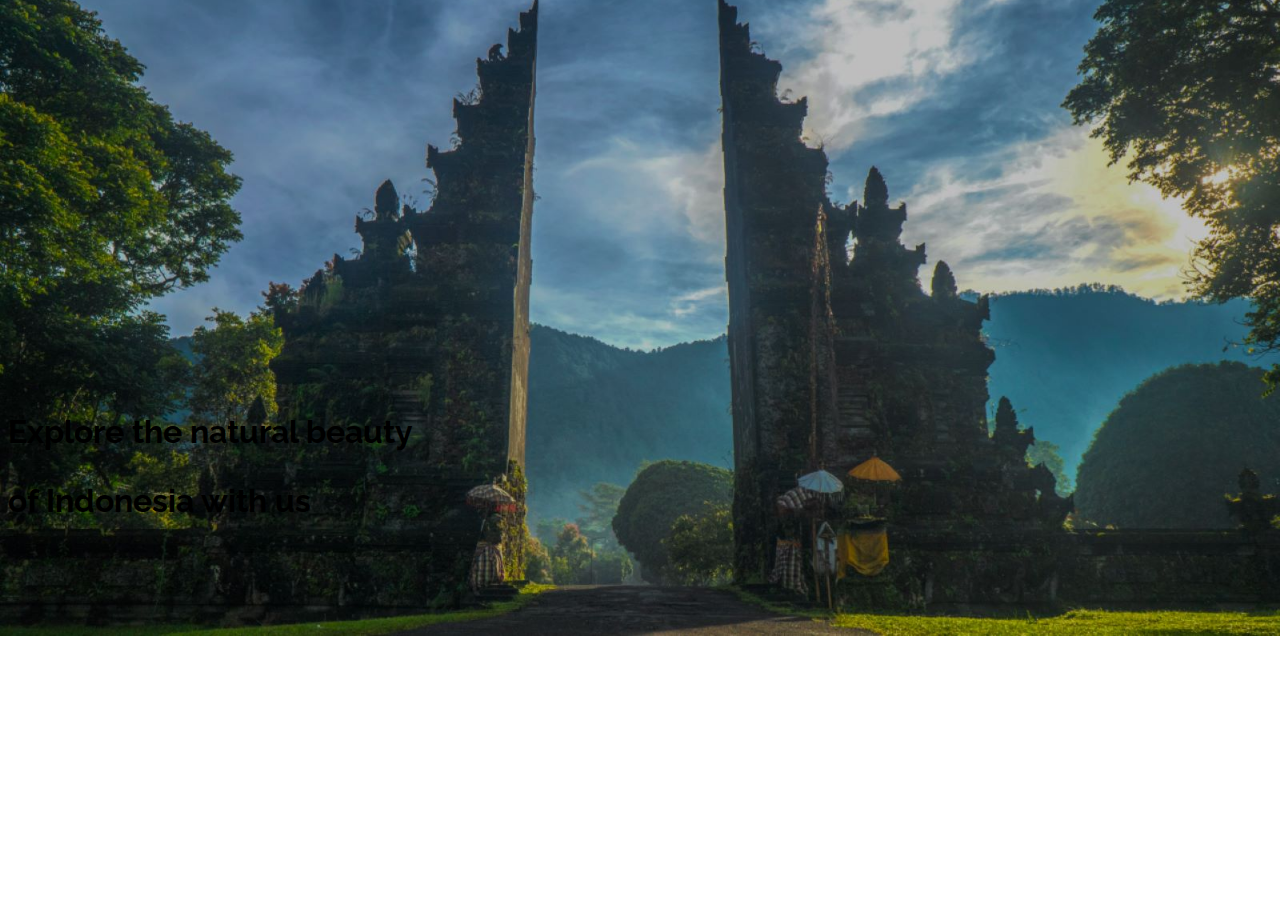
<file: index.html>
<!DOCTYPE html>
<html lang="en">

<head>
	<meta charset="UTF-8">
	<meta name="viewport" content="width=device-width, initial-scale=1.0">
	<meta name="description" content="The Best Tour And Travel In Indonesia">
	<meta name="keywords" content="gamapala, tour, travel, indonesia">
	<meta property="og:image" content="https://gamapalatour.com/assets/favicon.png">
	<title>Gamapala Tour</title>
	<link rel="shortcut icon" type="image/x-icon" href="assets/favicon.ico">
	<link href="https://cdn.jsdelivr.net/npm/bootstrap@5.3.2/dist/css/bootstrap.min.css" rel="stylesheet" integrity="sha384-T3c6CoIi6uLrA9TneNEoa7RxnatzjcDSCmG1MXxSR1GAsXEV/Dwwykc2MPK8M2HN" crossorigin="anonymous">
	<link rel="stylesheet" href="assets/font.css">
	<link rel="stylesheet" href="assets/style.css">
</head>

<body class="opening min-vh-100">
	<h1 class="m-0 ff-raleway fw-bold text-center text-white pt-40-vh">
		<p class="m-0">Explore the natural beauty</p>
		<p class="m-0">of Indonesia with us</p>
	</h1>
	<script>
		setTimeout(function() {
			location.href = 'en';
		}, 2000)
	</script>
</body>

</html>
</file>
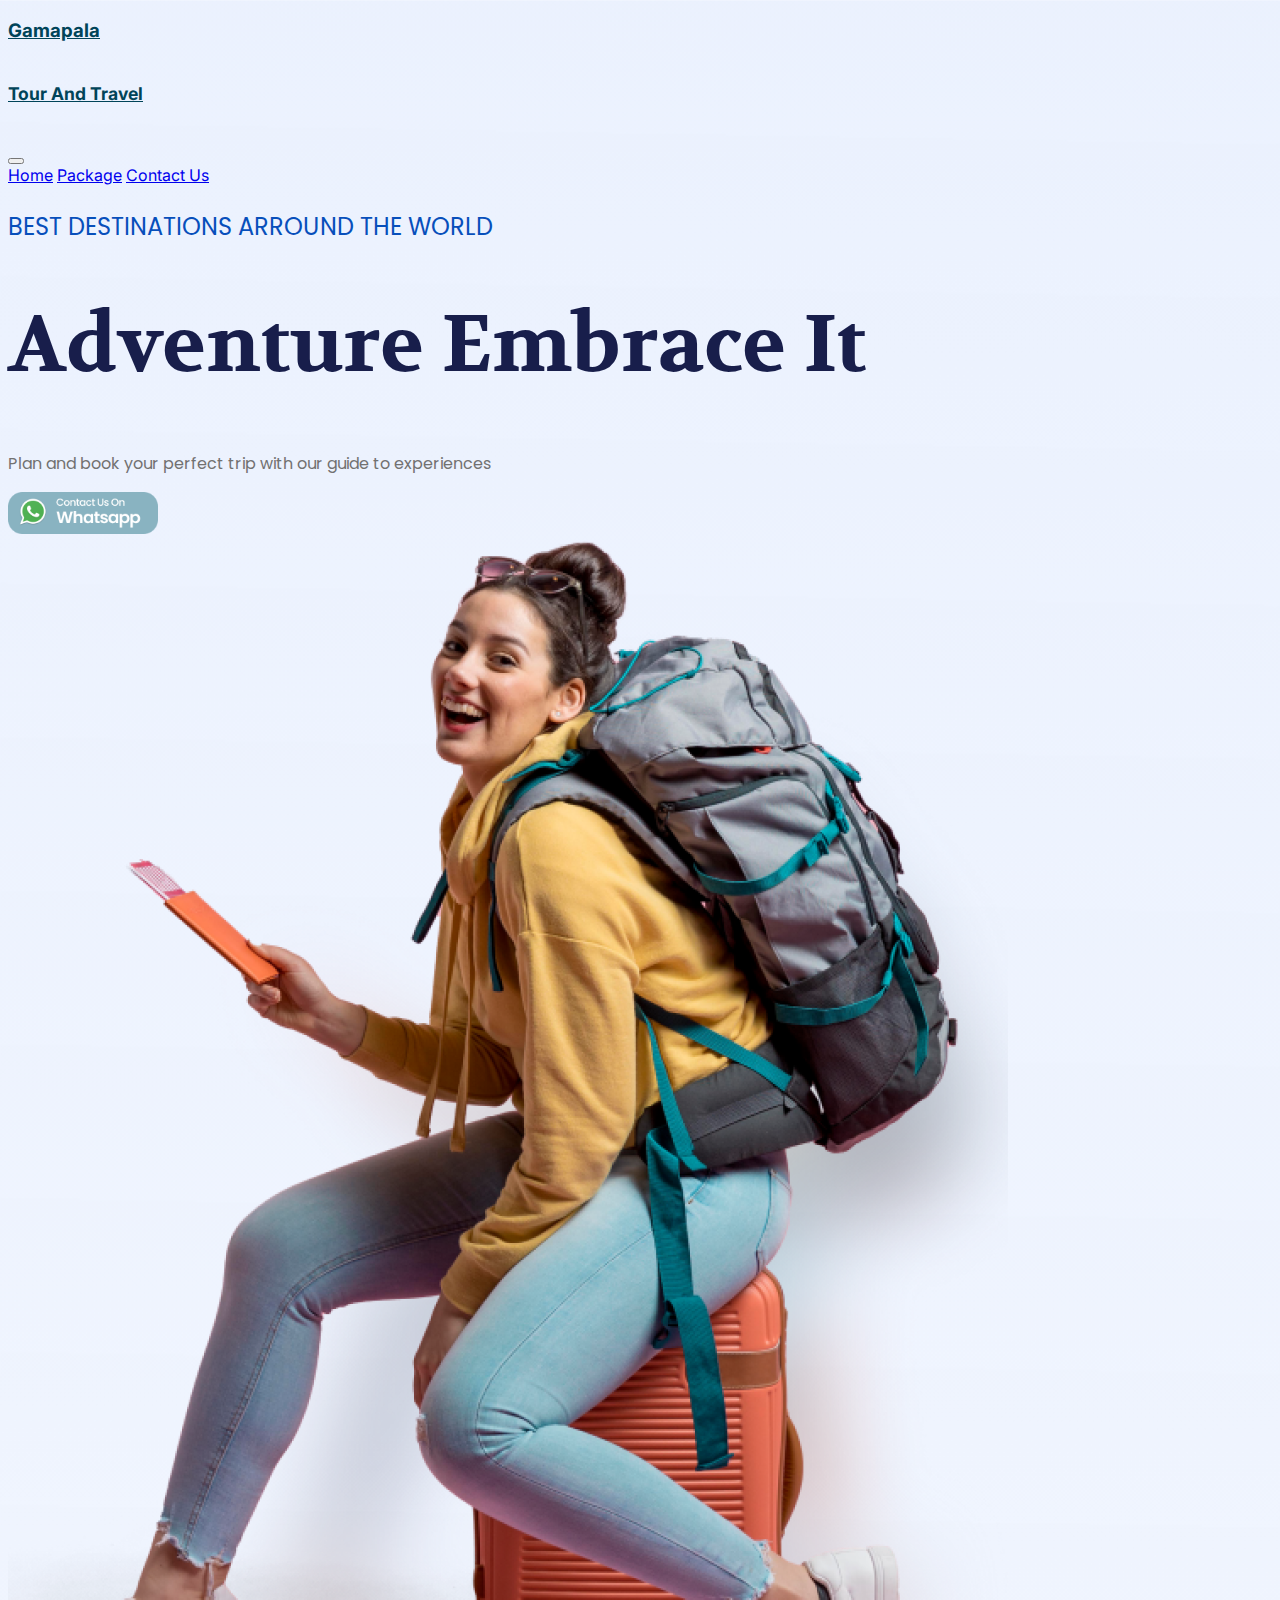
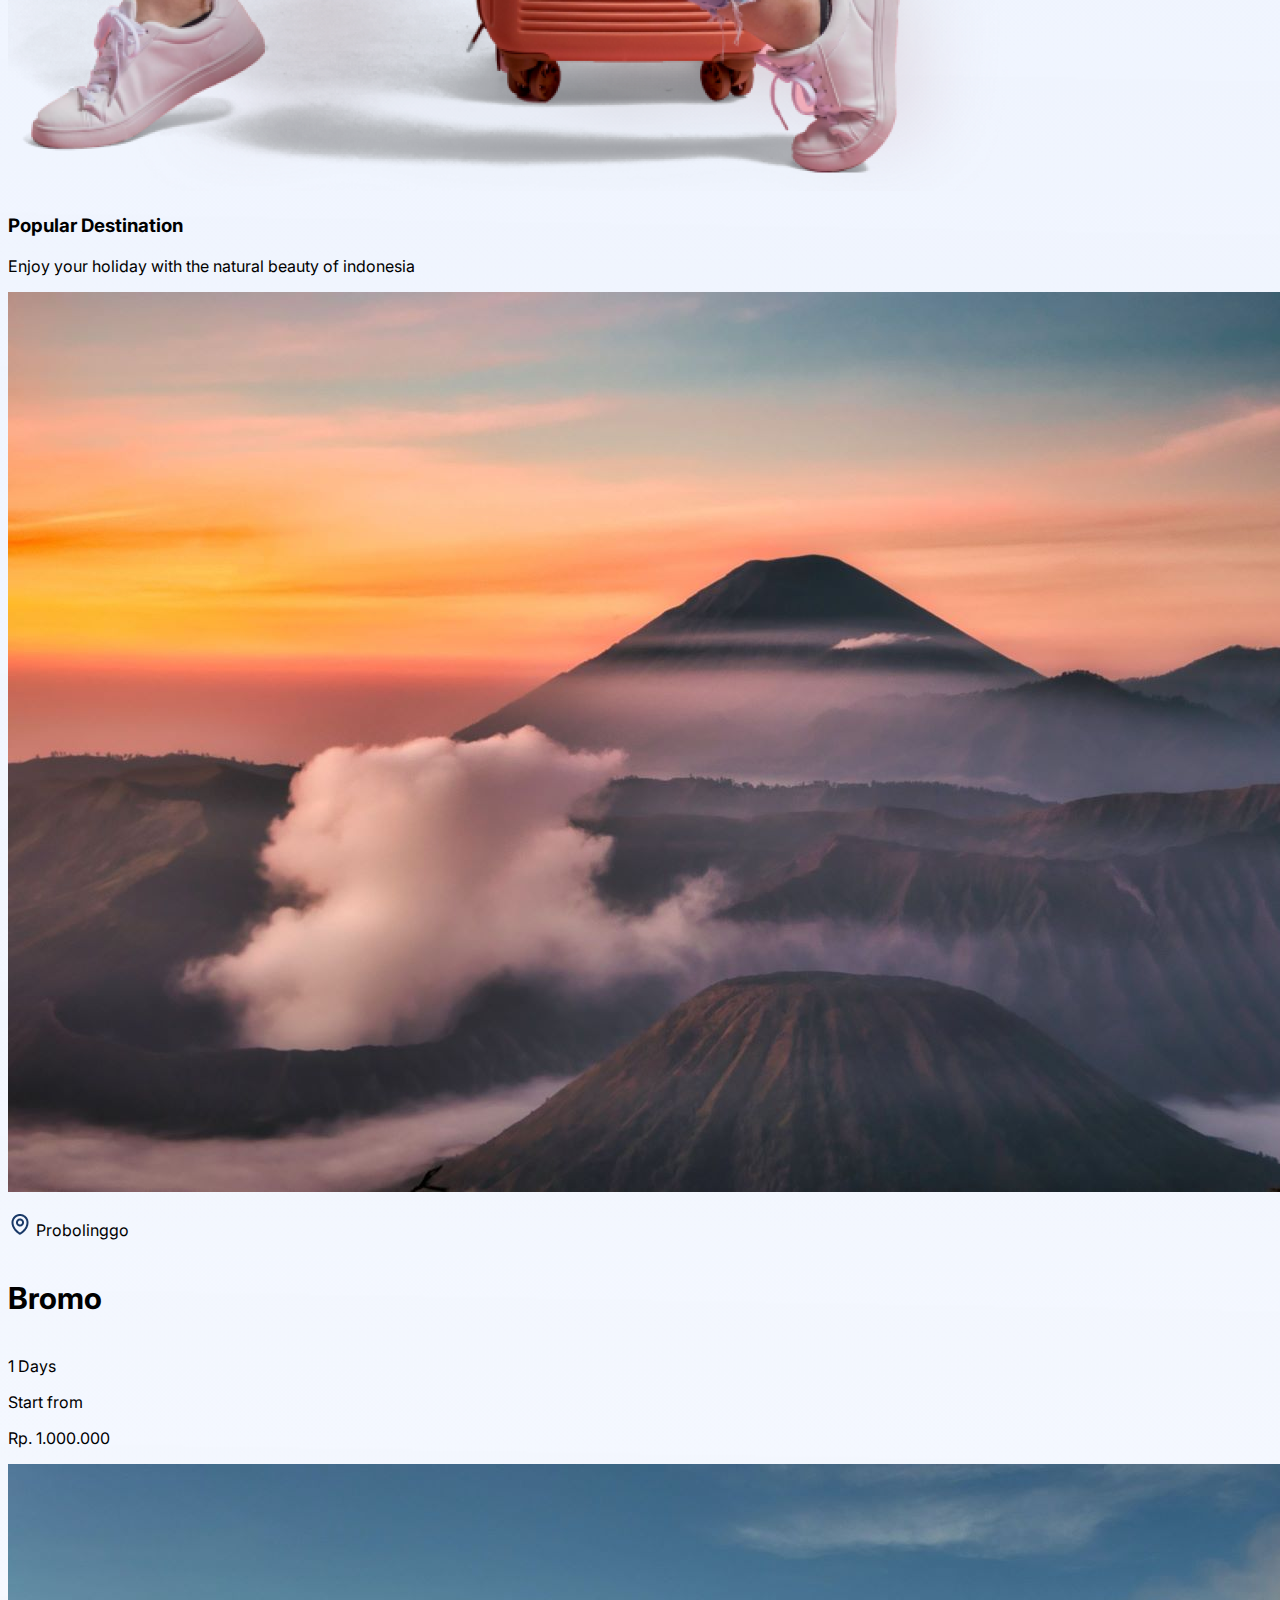
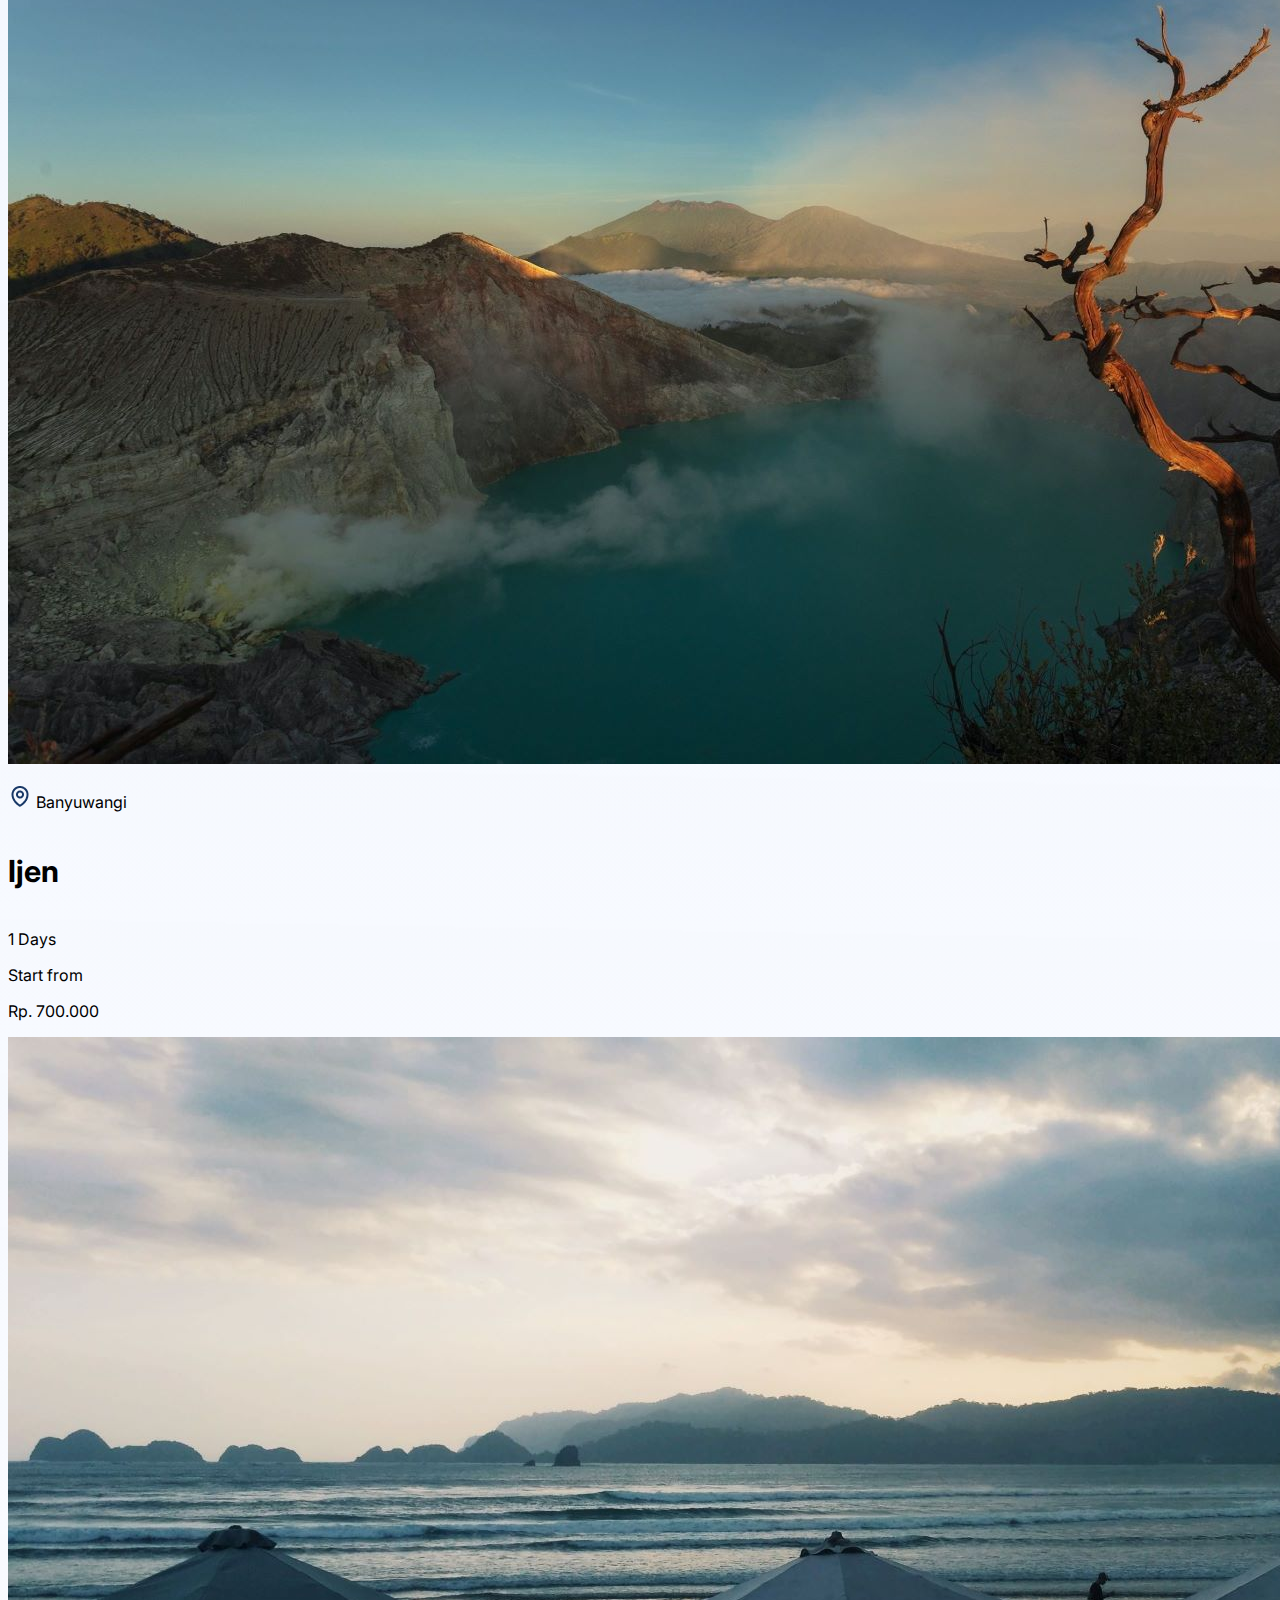
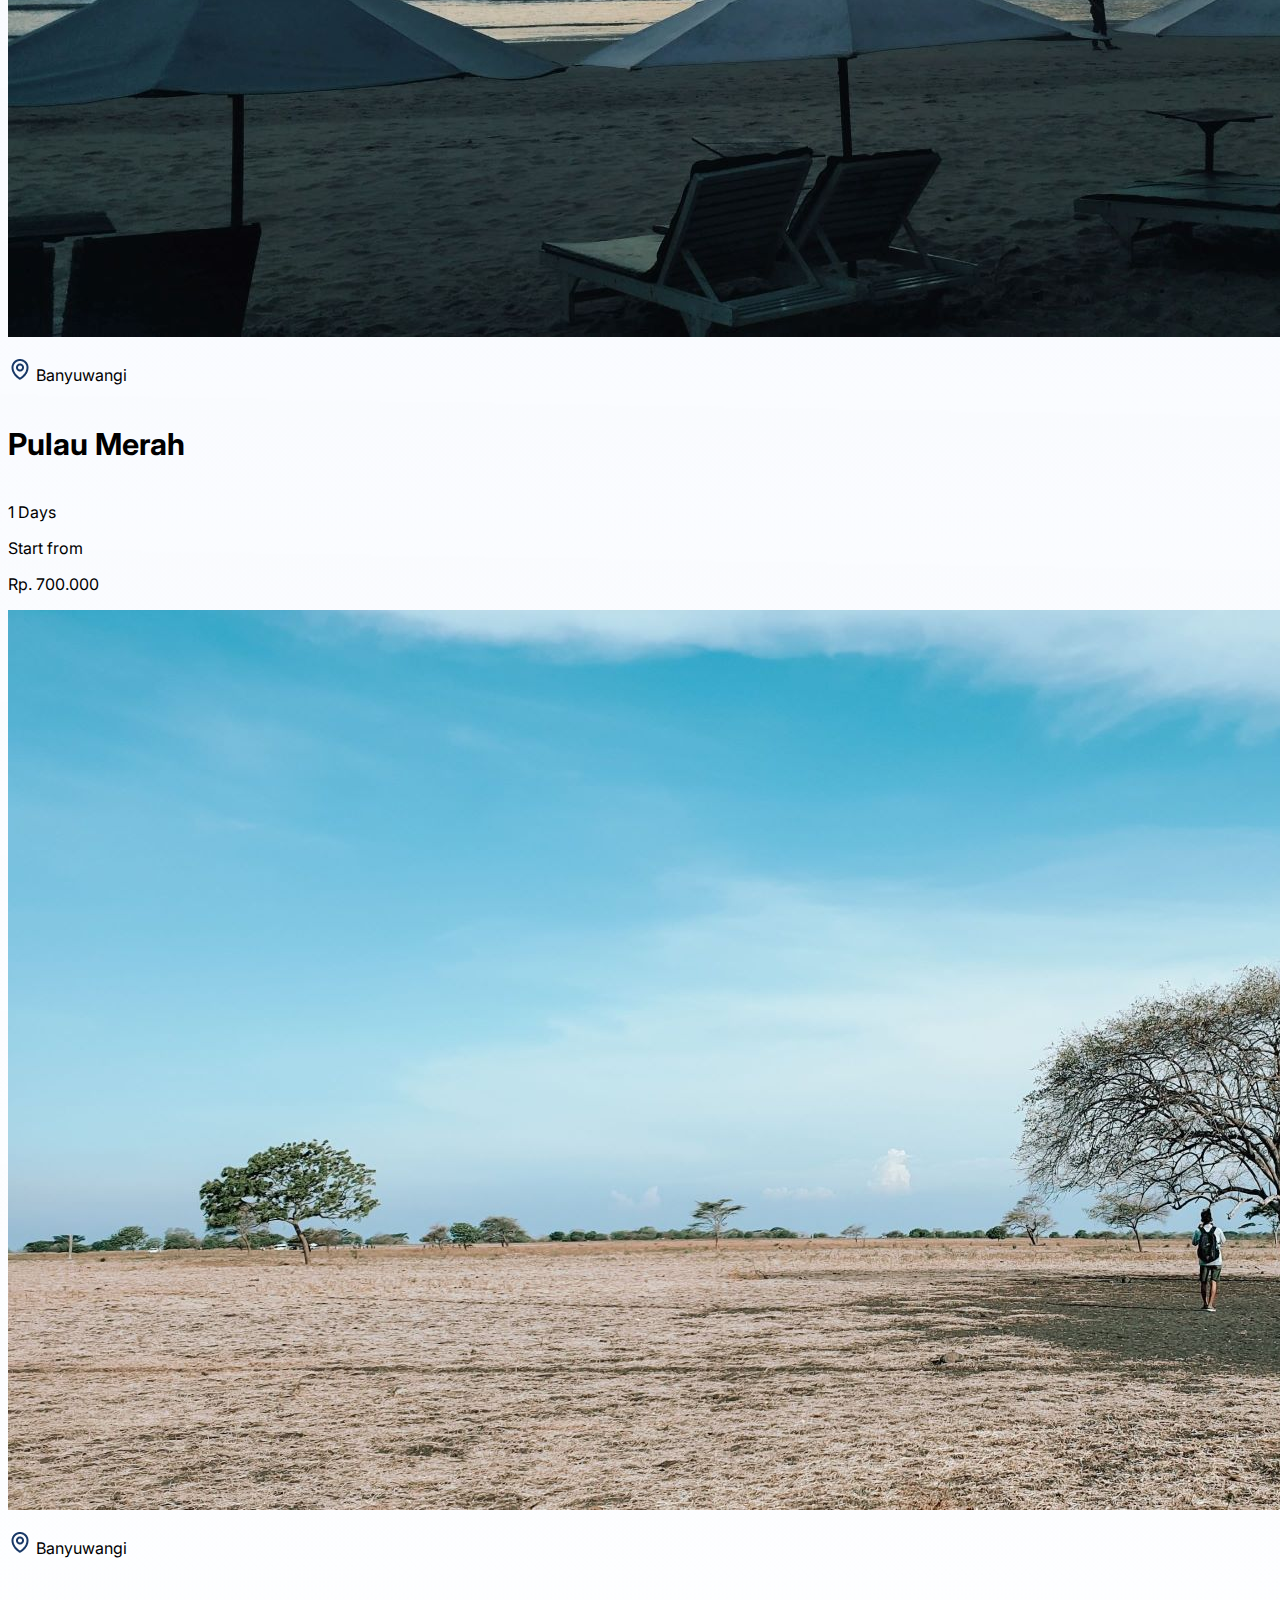
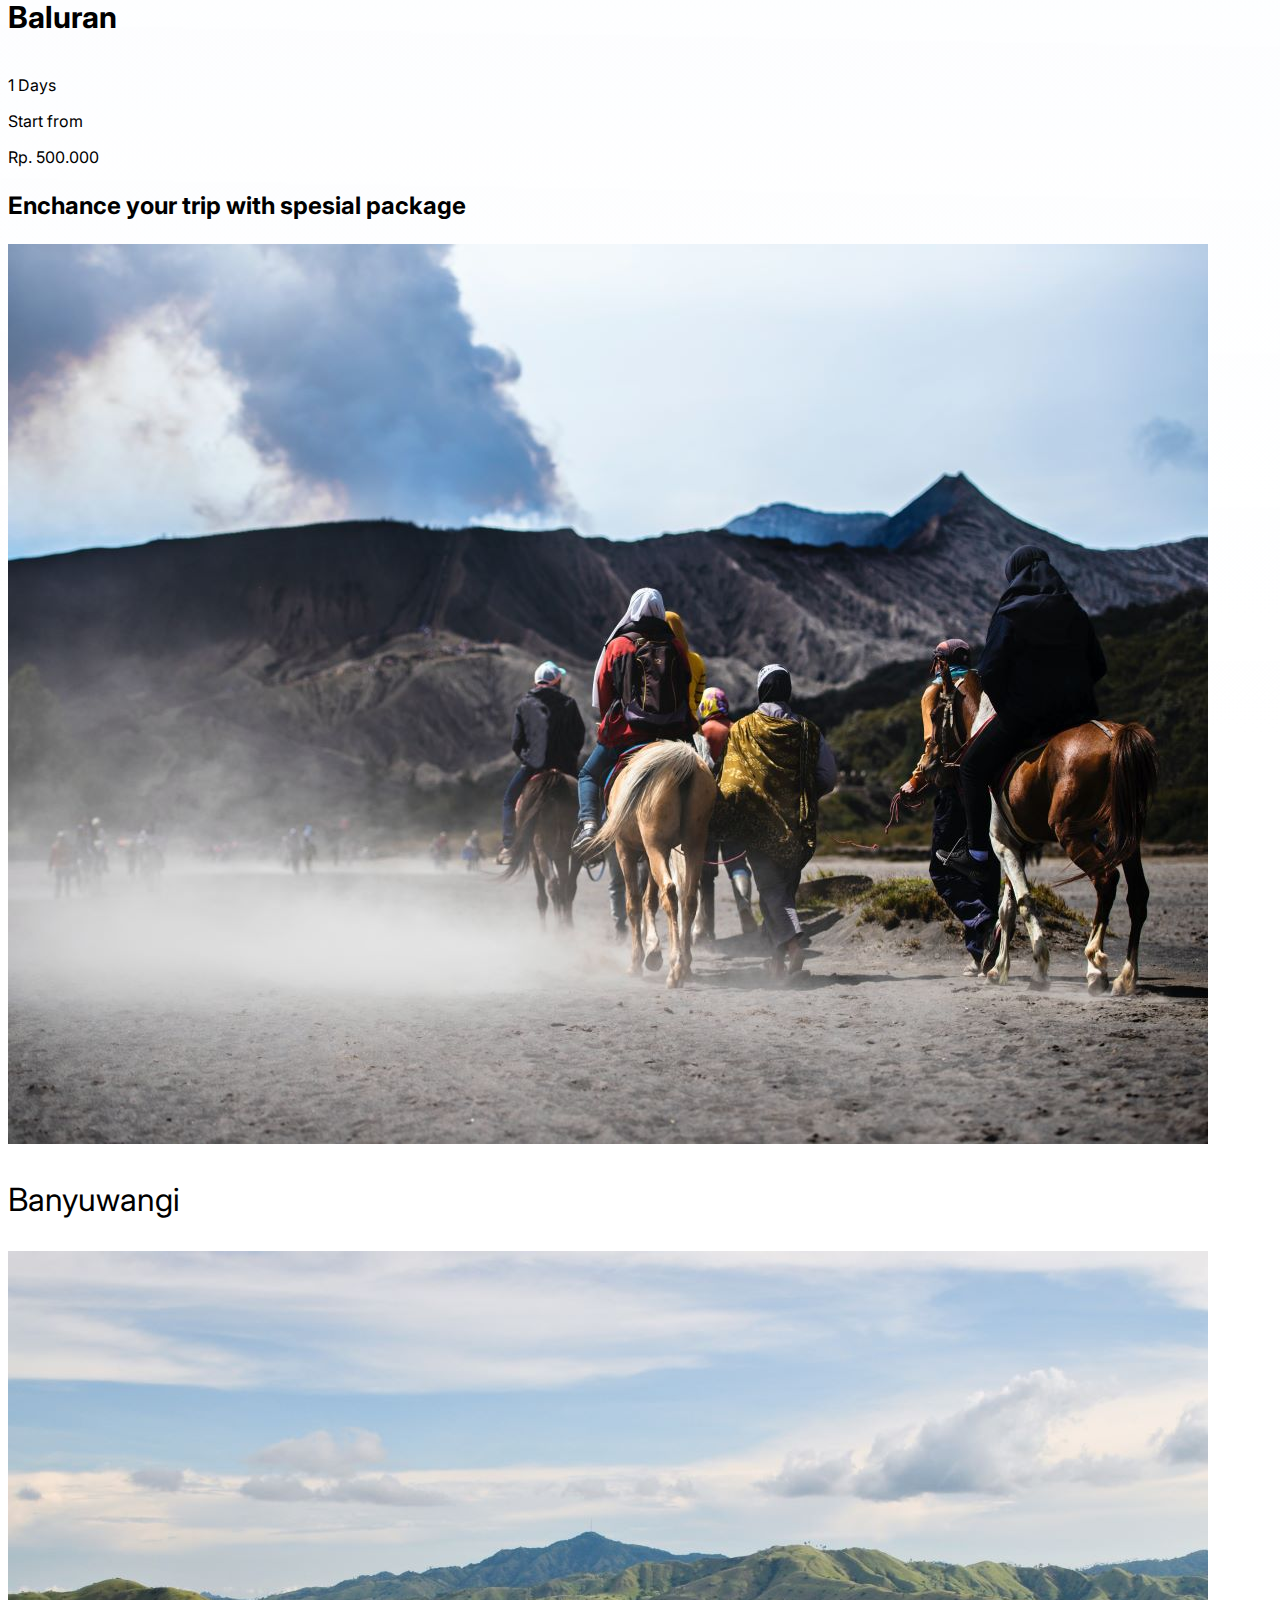
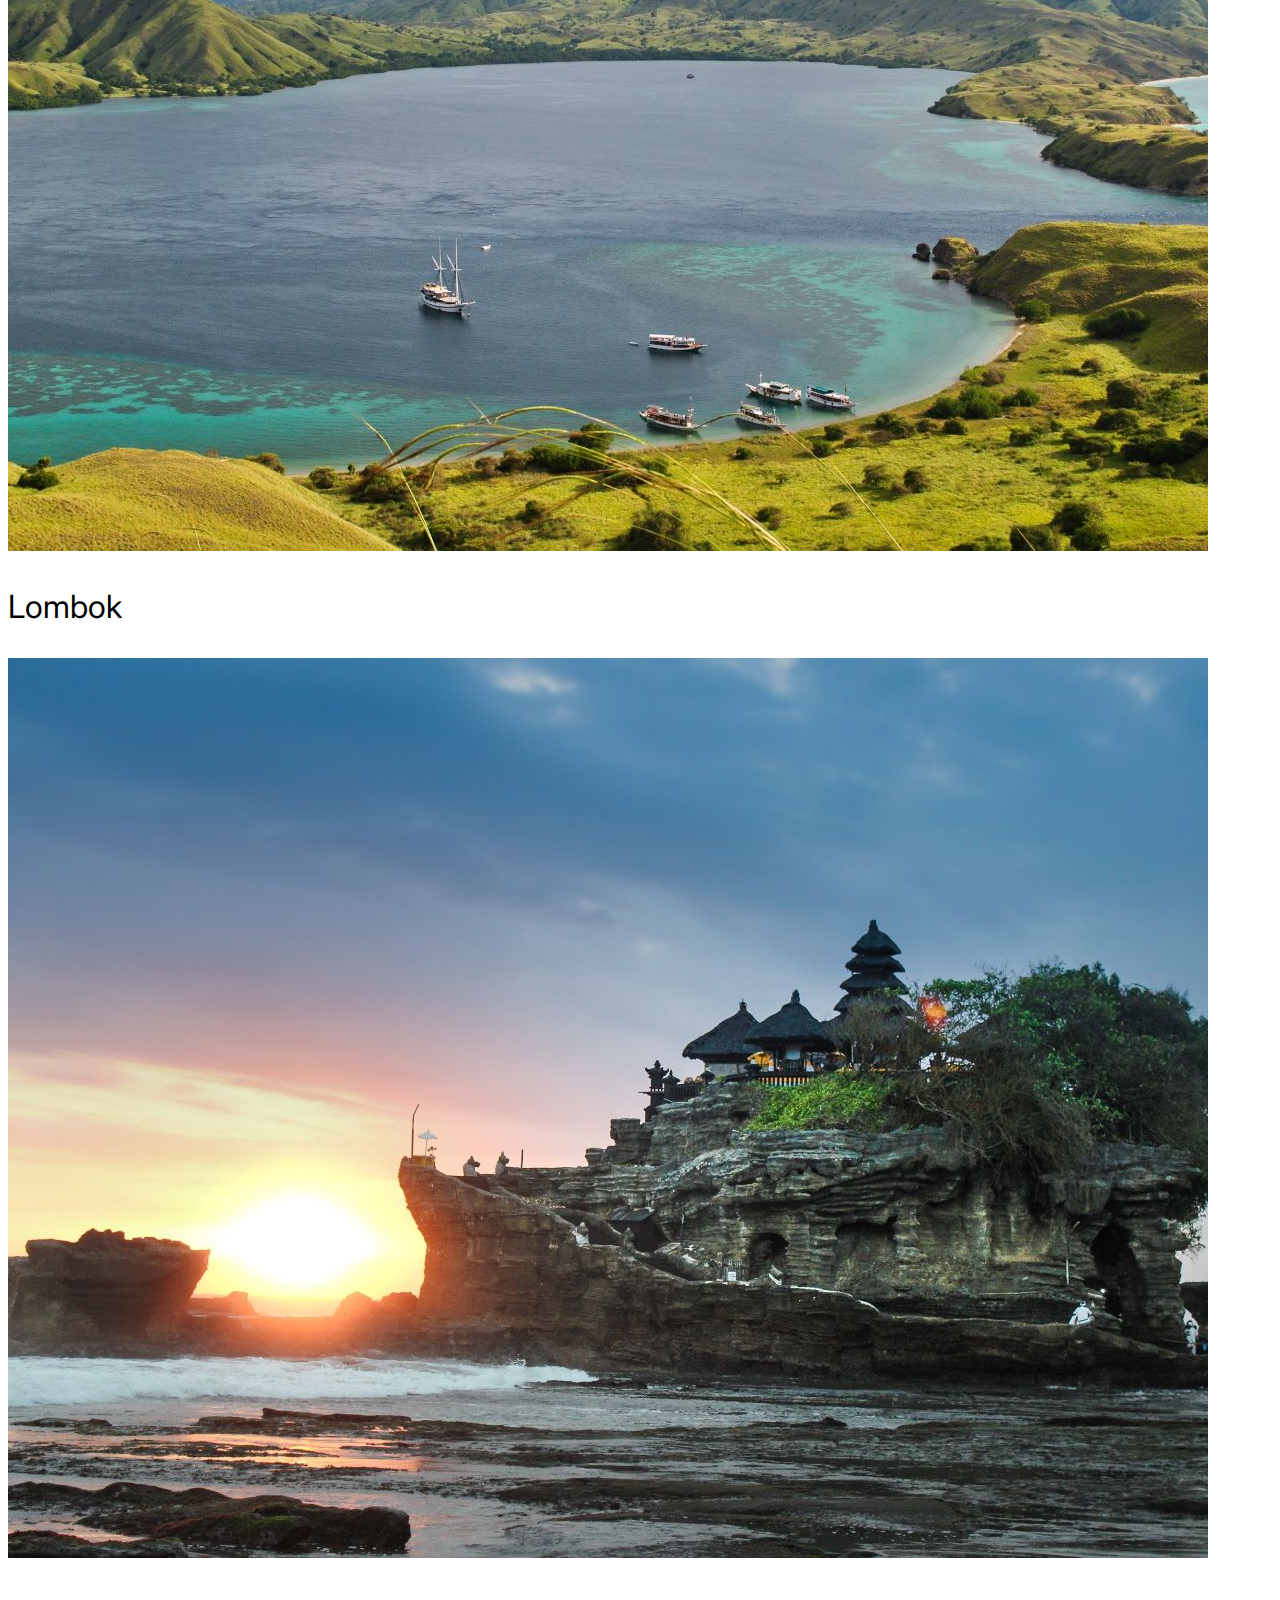
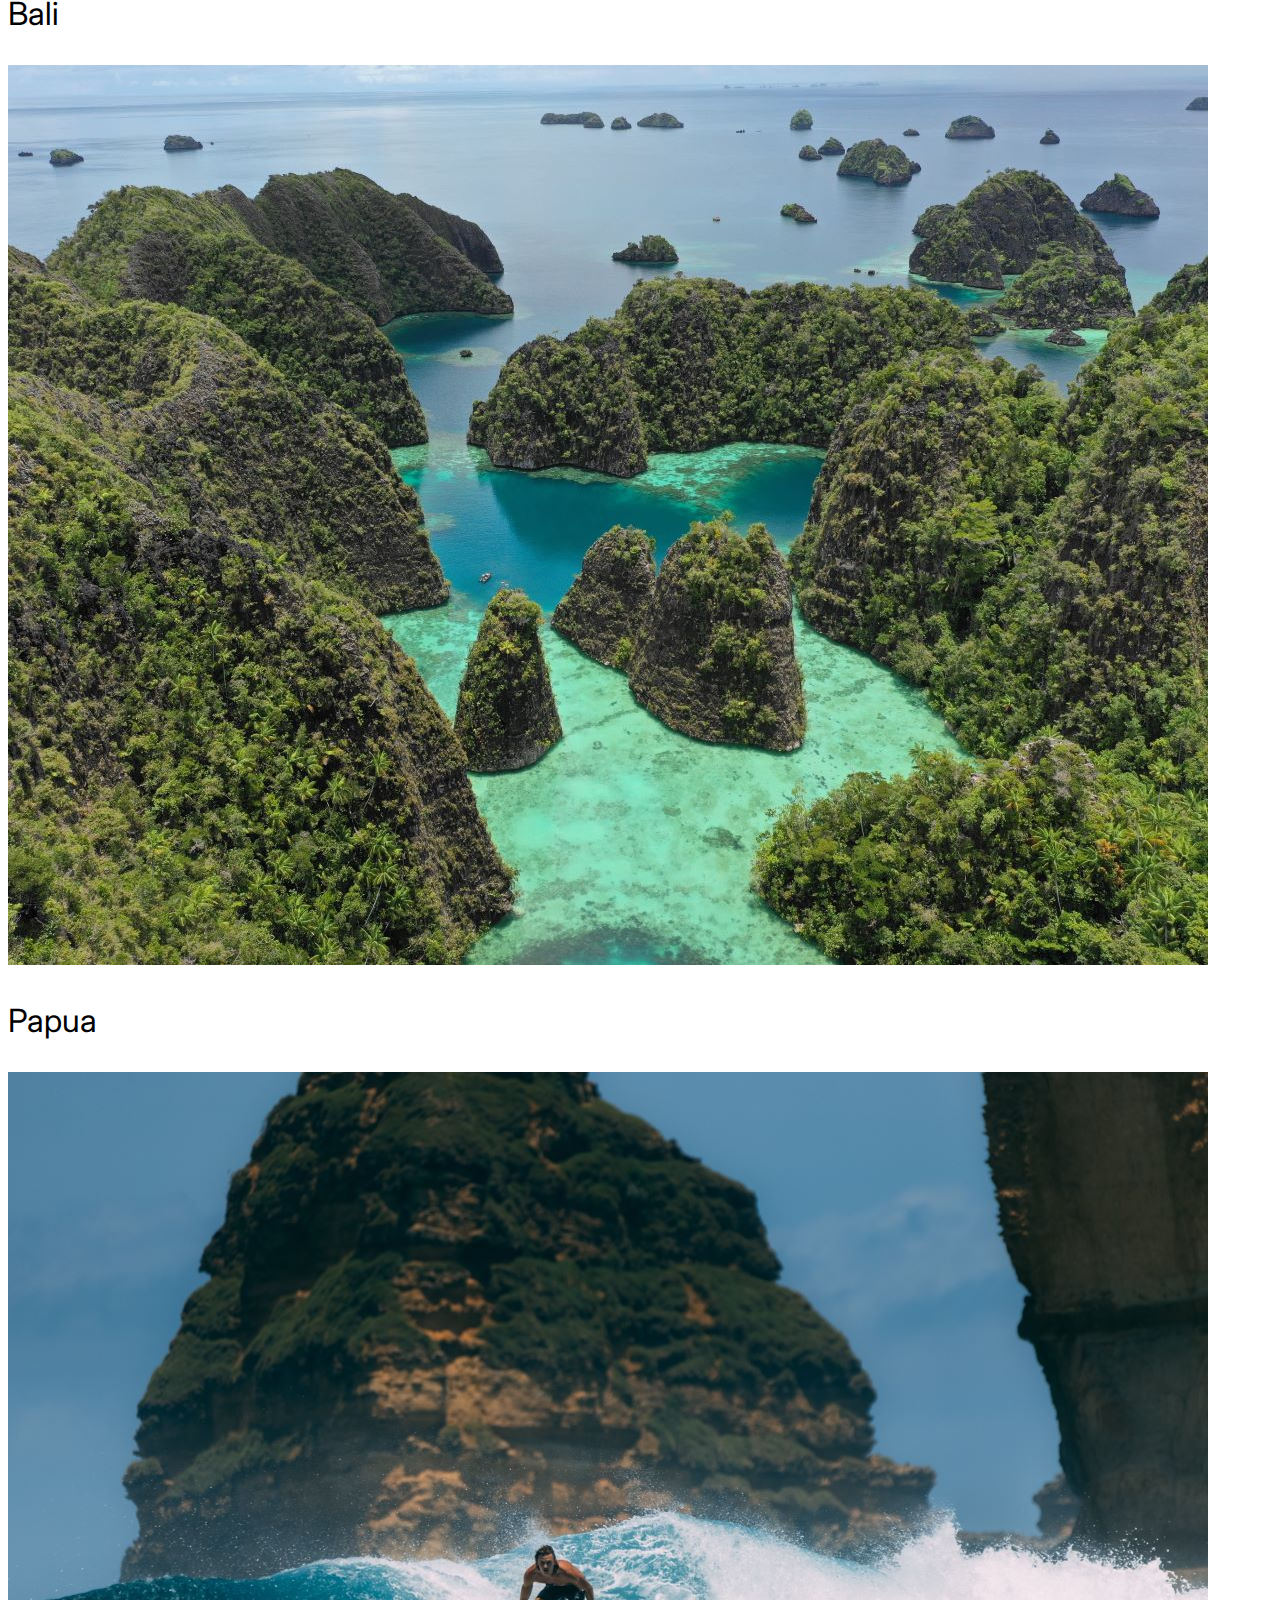
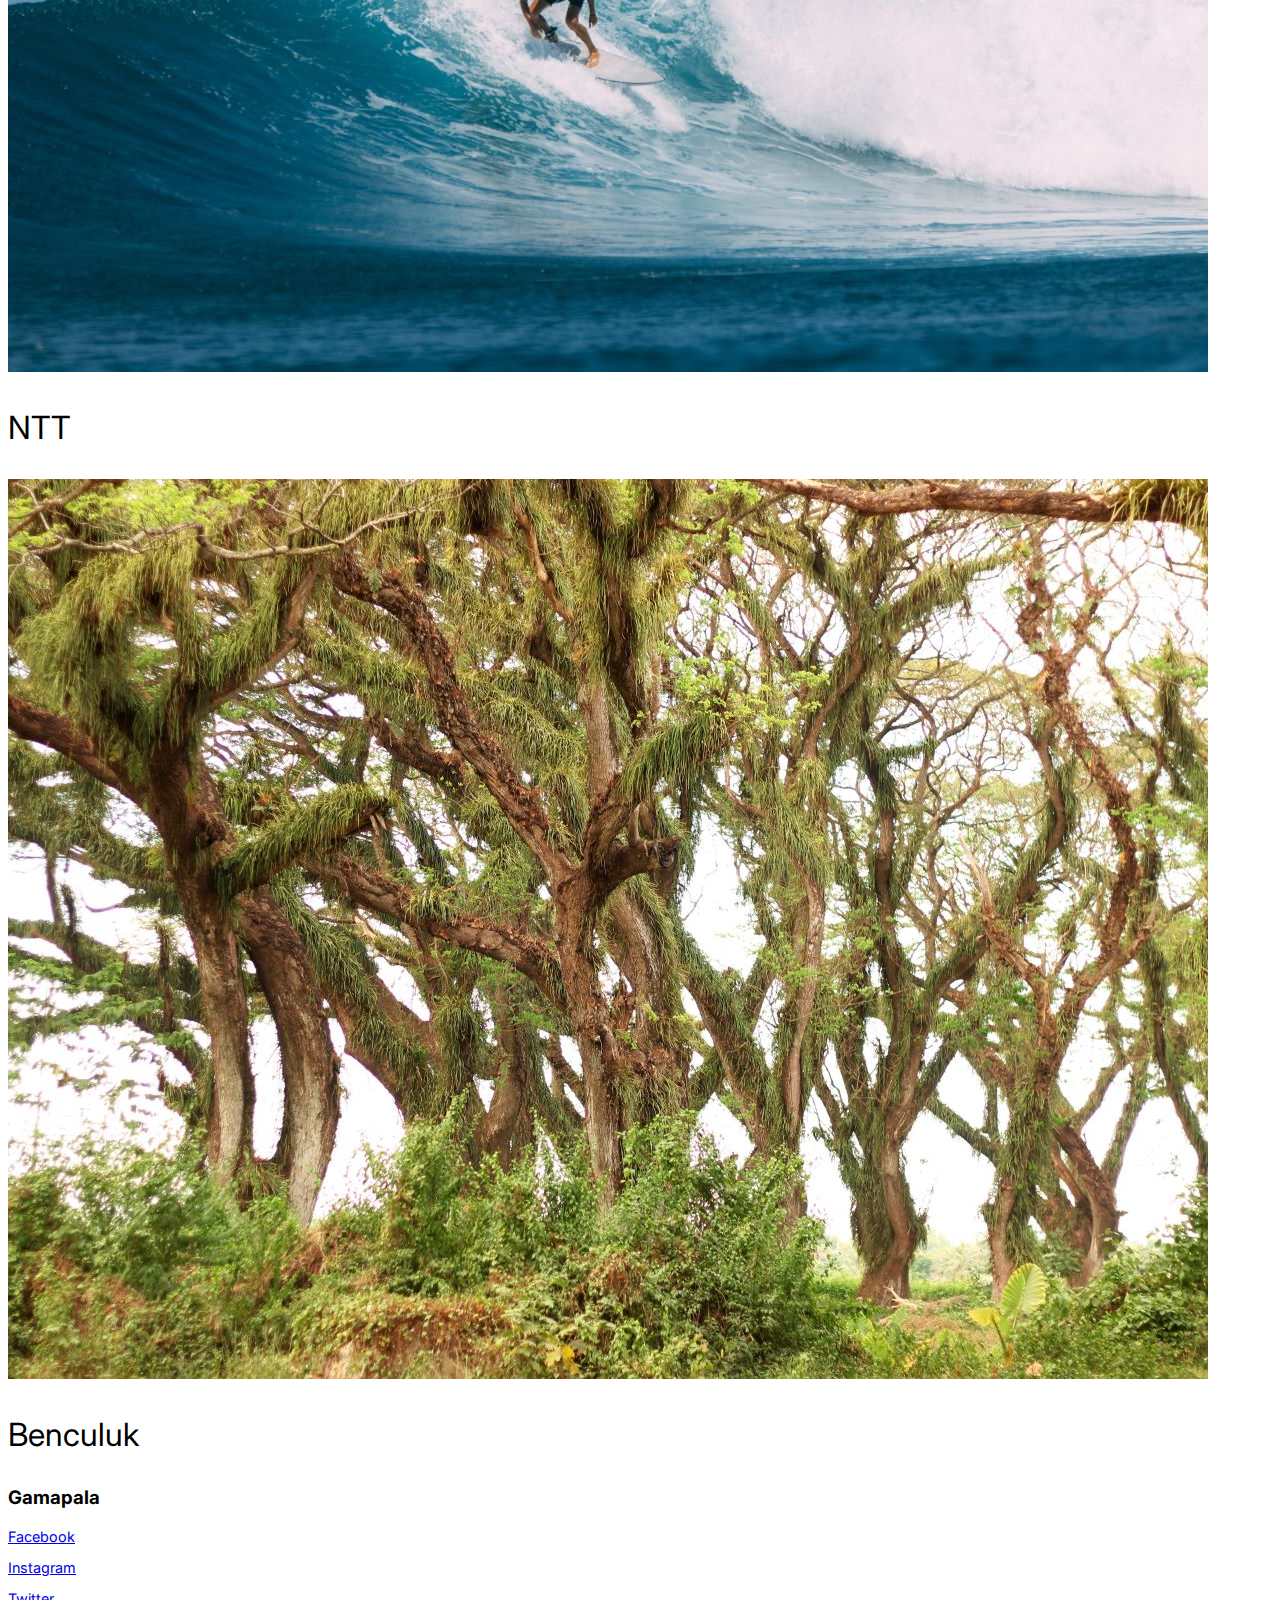
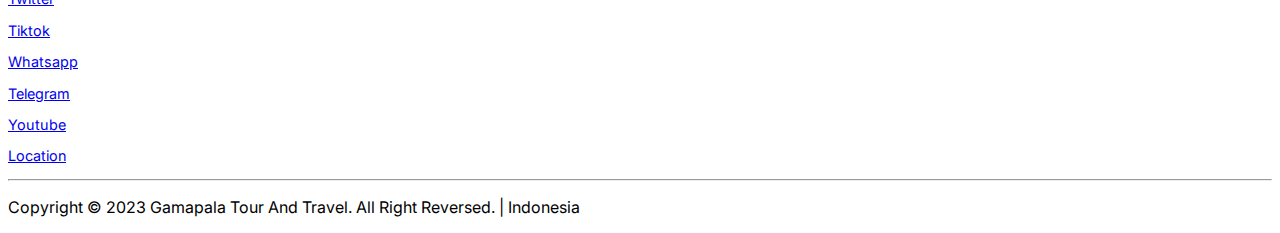
<file: en/index.html>
<!DOCTYPE html>
<html lang="en">

<head>
	<meta charset="UTF-8">
	<meta name="viewport" content="width=device-width, initial-scale=1.0">
	<meta name="description" content="The Best Tour And Travel In Indonesia">
	<meta name="keywords" content="gamapala, tour, travel, indonesia">
	<meta property="og:image" content="https://gamapalatour.com/assets/favicon.png">
	<title>Gamapala Tour - EN</title>
	<link rel="shortcut icon" type="image/x-icon" href="../assets/favicon.ico">
	<link href="https://cdn.jsdelivr.net/npm/bootstrap@5.3.2/dist/css/bootstrap.min.css" rel="stylesheet" integrity="sha384-T3c6CoIi6uLrA9TneNEoa7RxnatzjcDSCmG1MXxSR1GAsXEV/Dwwykc2MPK8M2HN" crossorigin="anonymous">
	<link rel="stylesheet" href="../assets/font.css">
	<link rel="stylesheet" href="../assets/style.css">
</head>

<body class="landing min-vh-100">
	<nav class="navbar navbar-expand-lg">
		<div class="container ff-inter">
			<a class="navbar-brand text-color1" href="#">
				<h3 class="p-0 m-0">Gamapala</h3>
				<h6 class="p-0 m-0 fs-0-9-rem sm-fs-1-0-rem lg-fs-1-1-rem">Tour And Travel</h6>
			</a>
			<button class="navbar-toggler" type="button" data-bs-toggle="collapse" data-bs-target="#navbarNavAltMarkup" aria-controls="navbarNavAltMarkup" aria-expanded="false" aria-label="Toggle navigation">
				<span class="navbar-toggler-icon"></span>
			</button>
			<div class="collapse navbar-collapse" id="navbarNavAltMarkup">
				<div class="navbar-nav ms-auto">
					<a class="nav-link" href="#home">Home</a>
					<a class="nav-link" href="#package">Package</a>
					<a class="nav-link" href="#contact">Contact Us</a>
				</div>
			</div>
		</div>
	</nav>
	<header class="py-5" id="home">
		<div class="container">
			<div class="row">
				<div class="col-7 pt-xl-5">
					<p class="m-2 ff-poppins fw-semibold fs-0-4-rem sm-fs-0-8-rem md-fs-1-1-rem lg-fs-1-5-rem text-color2">BEST DESTINATIONS ARROUND THE WORLD</p>
					<h1 class="m-2 ff-volkhof fw-bold fs-1-8-rem sm-fs-3-0-rem md-fs-4-5-rem lg-fs-5-0-rem text-color3">
						<span class="d-block">Adventure</span>
						<span class="d-block">Embrace It</span>
					</h1>
					<p class="m-2 ff-poppins fw-light fs-0-6-rem sm-fs-1-1-rem md-fs-1-5-rem lg-fs-1-0-rem text-color4">Plan and book your perfect trip with our guide to experiences</p>
					<a href="https://wa.me/6282335967257?text=Hi,+I+saw+your+website,+can+you+help+me+with+my+trip+in+Indonesia?" target="_blank">
						<img class="m-2 w-50 max-w-150-px" src="../assets/whatsapp.png" alt="whatsapp">
					</a>
				</div>
				<div class="col-5">
					<img class="w-100" src="../assets/traveler.png" alt="traveler">
				</div>
			</div>
		</div>
	</header>
	<main class="ff-inter py-5" id="package">
		<div class="container">
			<h3>Popular Destination</h3>
			<p class="text-secondary fs-0-7-rem xl-fs-1-0-rem">Enjoy your holiday with the natural beauty of indonesia</p>
			<div class="row">
				<div class="col-6 col-lg-3">
					<div class="card rounded-4 overflow-hidden">
						<img src="../assets/bromo.jpg" class="card-img-top" alt="bromo">
						<div class="card-body">
							<p class="card-text m-0 fw-medium fs-0-8-rem sm-fs-1-0-rem">
								<img src="../assets/location.png" alt="location">
								<span>Probolinggo</span>
							</p>
							<h4 class="card-title my-3 fw-bold fs-0-9-rem sm-fs-1-9-rem">Bromo</h4>
							<p class="card-text m-0 fw-semibold fs-0-9-rem sm-fs-1-0-rem">1 Days</p>
							<p class="card-text m-0 fw-medium fs-0-9-rem sm-fs-1-0-rem">Start from</p>
							<p class="card-text m-0 text-danger fw-bold fs-0-9-rem sm-fs-1-0-rem">Rp. 1.000.000</p>
						</div>
					</div>
				</div>
				<div class="col-6 col-lg-3">
					<div class="card rounded-4 overflow-hidden">
						<img src="../assets/ijen.jpg" class="card-img-top" alt="ijen">
						<div class="card-body">
							<p class="card-text m-0 fw-medium fs-0-8-rem sm-fs-1-0-rem">
								<img src="../assets/location.png" alt="location">
								<span>Banyuwangi</span>
							</p>
							<h4 class="card-title my-3 fw-bold fs-0-9-rem sm-fs-1-9-rem">Ijen</h4>
							<p class="card-text m-0 fw-semibold fs-0-9-rem sm-fs-1-0-rem">1 Days</p>
							<p class="card-text m-0 fw-medium fs-0-9-rem sm-fs-1-0-rem">Start from</p>
							<p class="card-text m-0 text-danger fw-bold fs-0-9-rem sm-fs-1-0-rem">Rp. 700.000</p>
						</div>
					</div>
				</div>
				<div class="col-6 col-lg-3">
					<div class="card rounded-4 overflow-hidden">
						<img src="../assets/pulaumerah.jpg" class="card-img-top" alt="pulaumerah">
						<div class="card-body">
							<p class="card-text m-0 fw-medium fs-0-8-rem sm-fs-1-0-rem">
								<img src="../assets/location.png" alt="location">
								<span>Banyuwangi</span>
							</p>
							<h4 class="card-title my-3 fw-bold fs-0-9-rem sm-fs-1-9-rem">Pulau Merah</h4>
							<p class="card-text m-0 fw-semibold fs-0-9-rem sm-fs-1-0-rem">1 Days</p>
							<p class="card-text m-0 fw-medium fs-0-9-rem sm-fs-1-0-rem">Start from</p>
							<p class="card-text m-0 text-danger fw-bold fs-0-9-rem sm-fs-1-0-rem">Rp. 700.000</p>
						</div>
					</div>
				</div>
				<div class="col-6 col-lg-3">
					<div class="card rounded-4 overflow-hidden">
						<img src="../assets/baluran.jpg" class="card-img-top" alt="baluran">
						<div class="card-body">
							<p class="card-text m-0 fw-medium fs-0-8-rem sm-fs-1-0-rem">
								<img src="../assets/location.png" alt="location">
								<span>Banyuwangi</span>
							</p>
							<h4 class="card-title my-3 fw-bold fs-0-9-rem sm-fs-1-9-rem">Baluran</h4>
							<p class="card-text m-0 fw-semibold fs-0-9-rem sm-fs-1-0-rem">1 Days</p>
							<p class="card-text m-0 fw-medium fs-0-9-rem sm-fs-1-0-rem">Start from</p>
							<p class="card-text m-0 text-danger fw-bold fs-0-9-rem sm-fs-1-0-rem">Rp. 500.000</p>
						</div>
					</div>
				</div>
			</div>
		</div>
	</main>
	<section class="ff-inter py-5">
		<div class="container">
			<h3 class="fs-0-9-rem sm-fs-1-5-rem">Enchance your trip with spesial package</h3>
			<div class="row">
				<div class="col-6 col-md-4 position-relative">
					<img class="w-100 rounded-4" src="../assets/banyuwangi.jpg" alt="banyuwangi">
					<p class="fw-bold text-white position-absolute position-tl-30-px xl-fs-2-0-rem">Banyuwangi</p>
				</div>
				<div class="col-6 col-md-4 position-relative">
					<img class="w-100 rounded-4" src="../assets/lombok.jpg" alt="lombok">
					<p class="fw-bold text-white position-absolute position-tl-30-px xl-fs-2-0-rem">Lombok</p>
				</div>
				<div class="col-6 col-md-4 position-relative">
					<img class="w-100 rounded-4" src="../assets/bali.jpg" alt="bali">
					<p class="fw-bold text-white position-absolute position-tl-30-px xl-fs-2-0-rem">Bali</p>
				</div>
				<div class="col-6 col-md-4 position-relative">
					<img class="w-100 rounded-4" src="../assets/papua.jpg" alt="papua">
					<p class="fw-bold text-white position-absolute position-tl-30-px xl-fs-2-0-rem">Papua</p>
				</div>
				<div class="col-6 col-md-4 position-relative">
					<img class="w-100 rounded-4" src="../assets/ntt.jpg" alt="ntt">
					<p class="fw-bold text-white position-absolute position-tl-30-px xl-fs-2-0-rem">NTT</p>
				</div>
				<div class="col-6 col-md-4 position-relative">
					<img class="w-100 rounded-4" src="../assets/benculuk.jpg" alt="benculuk">
					<p class="fw-bold text-white position-absolute position-tl-30-px xl-fs-2-0-rem">Benculuk</p>
				</div>
			</div>
		</div>
	</section>
	<footer class="ff-inter py-5 bg-black text-white" id="contact">
		<div class="container">
			<div class="row">
				<div class="my-2 col-sm-12 col-md-3 col-lg-2">
					<h3>Gamapala</h3>
				</div>
				<div class="my-2 col-sm-12 col-md-9 col-lg-10">
					<div class="row">
						<div class="col-3">
							<p class="fs-0-9-rem"><a href="https://facebook.com/61552305238813" target="_blank" class="text-white text-decoration-none">Facebook</a></p>
						</div>
						<div class="col-3">
							<p class="fs-0-9-rem"><a href="https://instagram.com/gamapalatour" target="_blank" class="text-white text-decoration-none">Instagram</a></p>
						</div>
						<div class="col-3">
							<p class="fs-0-9-rem"><a href="https://twitter.com/Gamapalatour" target="_blank" class="text-white text-decoration-none">Twitter</a></p>
						</div>
						<div class="col-3">
							<p class="fs-0-9-rem"><a href="https://tiktok.com/@gamapala77" target="_blank" class="text-white text-decoration-none">Tiktok</a></p>
						</div>
						<div class="col-3">
							<p class="fs-0-9-rem"><a href="https://wa.me/6282335967257" target="_blank" class="text-white text-decoration-none">Whatsapp</a></p>
						</div>
						<div class="col-3">
							<p class="fs-0-9-rem"><a href="https://t.me/gamapalatour" target="_blank" class="text-white text-decoration-none">Telegram</a></p>
						</div>
						<div class="col-3">
							<p class="fs-0-9-rem"><a href="https://youtube.com/@gamapalatour" target="_blank" class="text-white text-decoration-none">Youtube</a></p>
						</div>
						<div class="col-3">
							<p class="fs-0-9-rem"><a href="https://maps.app.goo.gl/W8APCZPhHvKiejZg6" target="_blank" class="text-white text-decoration-none">Location</a></p>
						</div>
						<div class="col-12">
							<hr class="">
							<p class="text-center fs-0-5-rem sm-fs-0-8-rem lg-fs-1-0-rem">Copyright &copy; 2023 Gamapala Tour And Travel. All Right Reversed.	|	Indonesia</p>
						</div>
					</div>
				</div>
			</div>
		</div>
	</footer>
	<script src="https://cdn.jsdelivr.net/npm/bootstrap@5.3.2/dist/js/bootstrap.bundle.min.js" integrity="sha384-C6RzsynM9kWDrMNeT87bh95OGNyZPhcTNXj1NW7RuBCsyN/o0jlpcV8Qyq46cDfL" crossorigin="anonymous"></script>
</body>

</html>
</file>
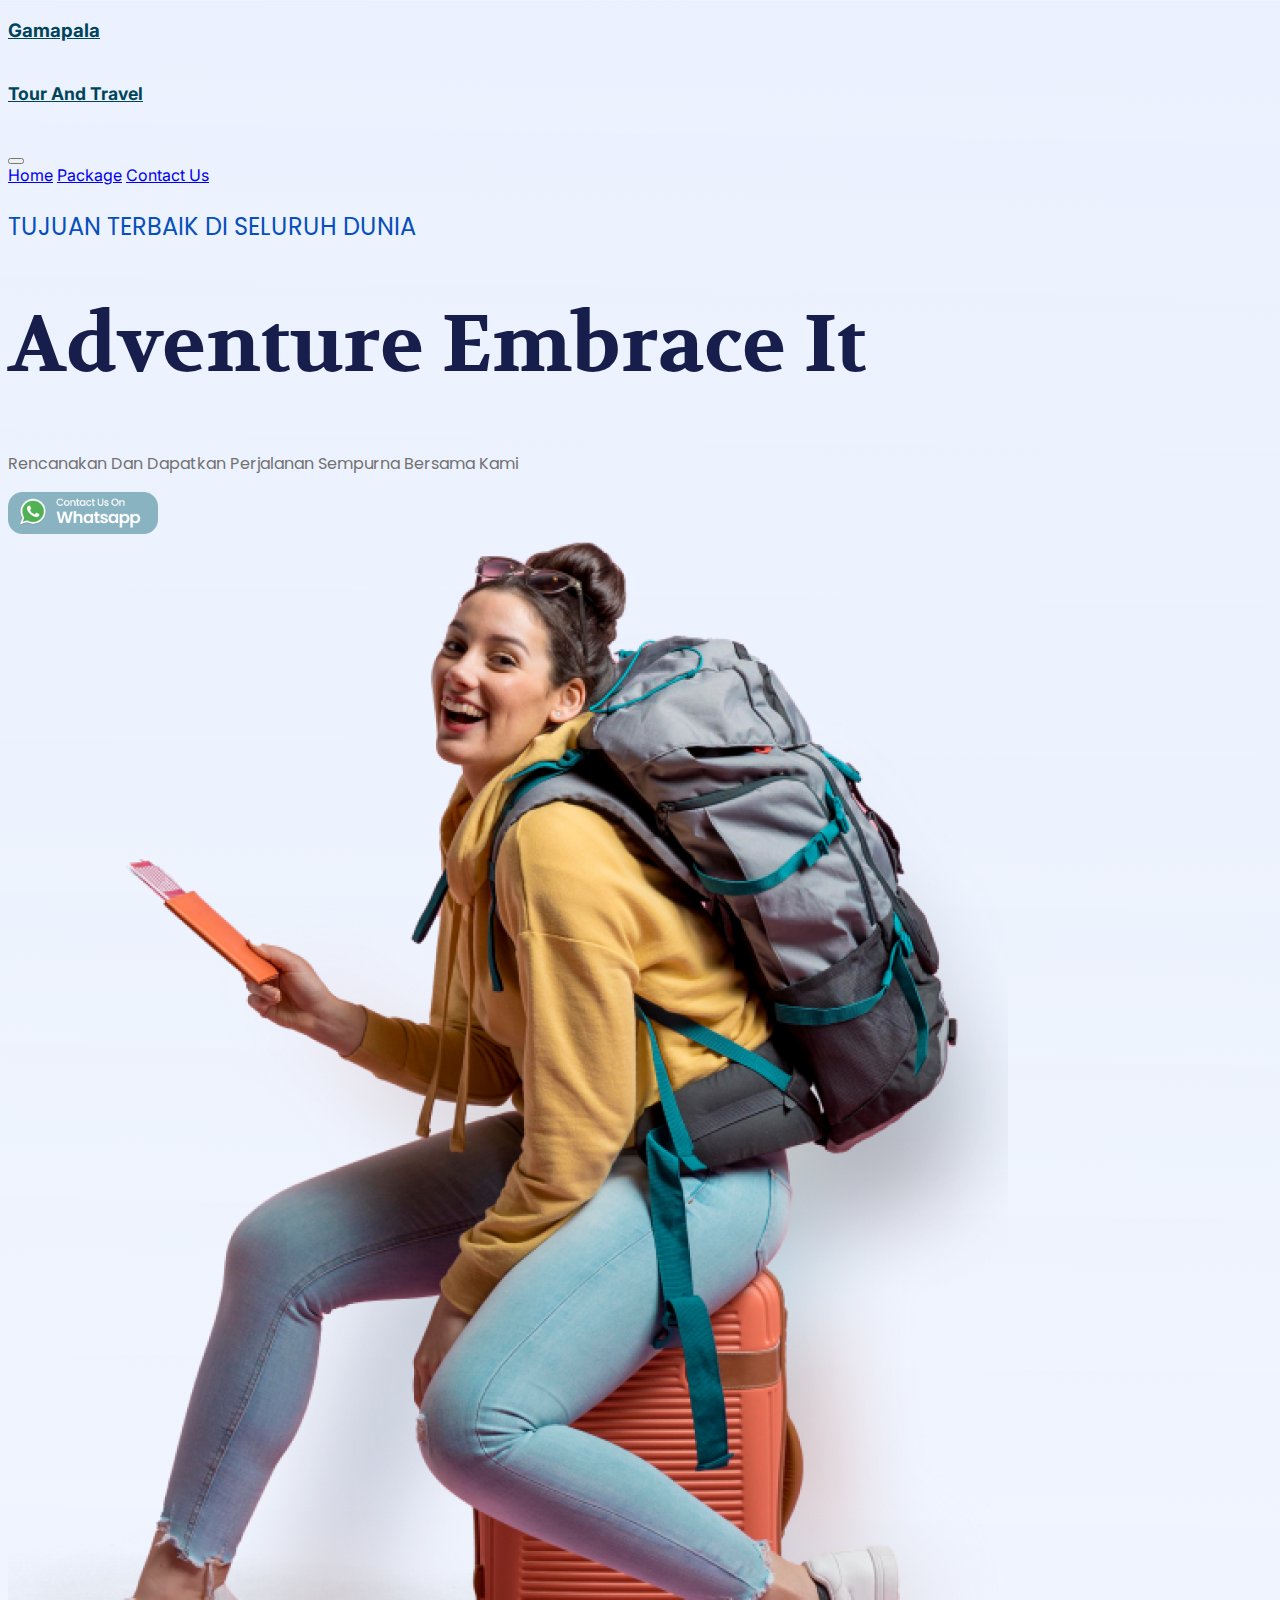
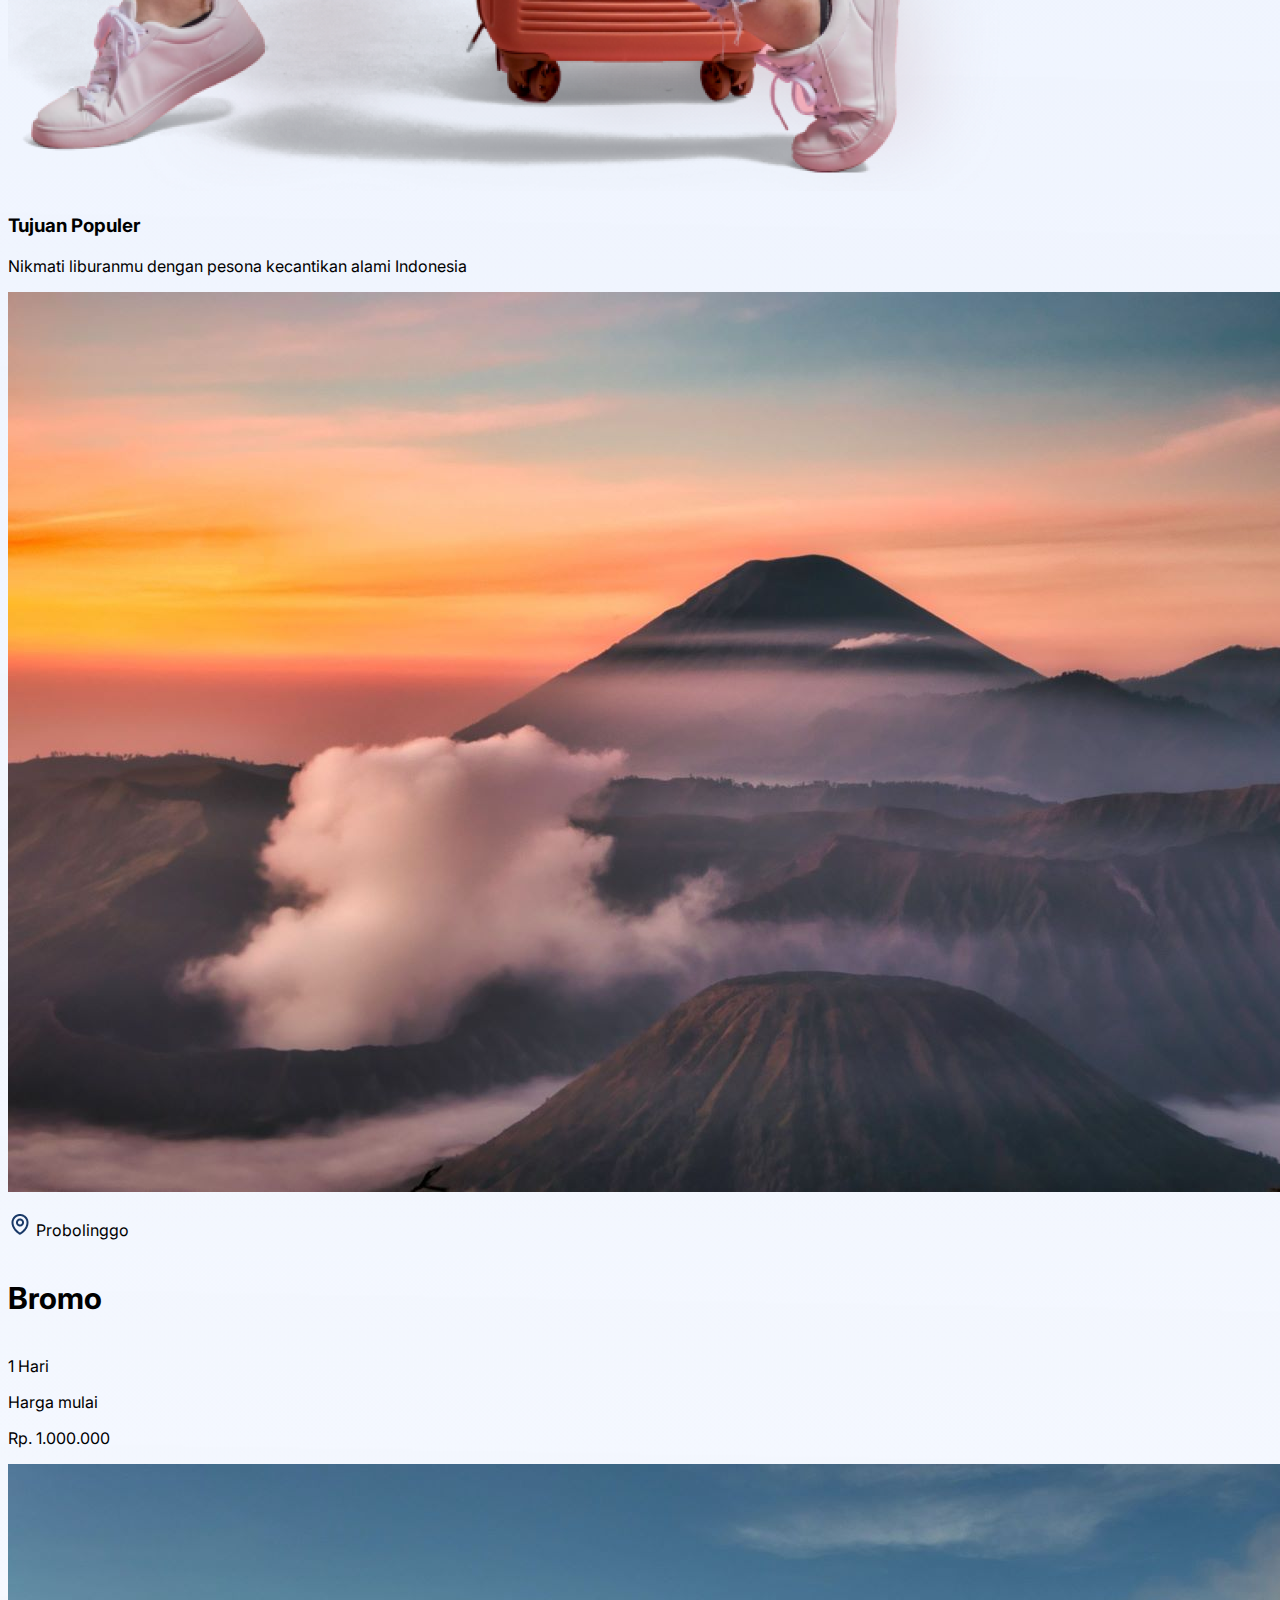
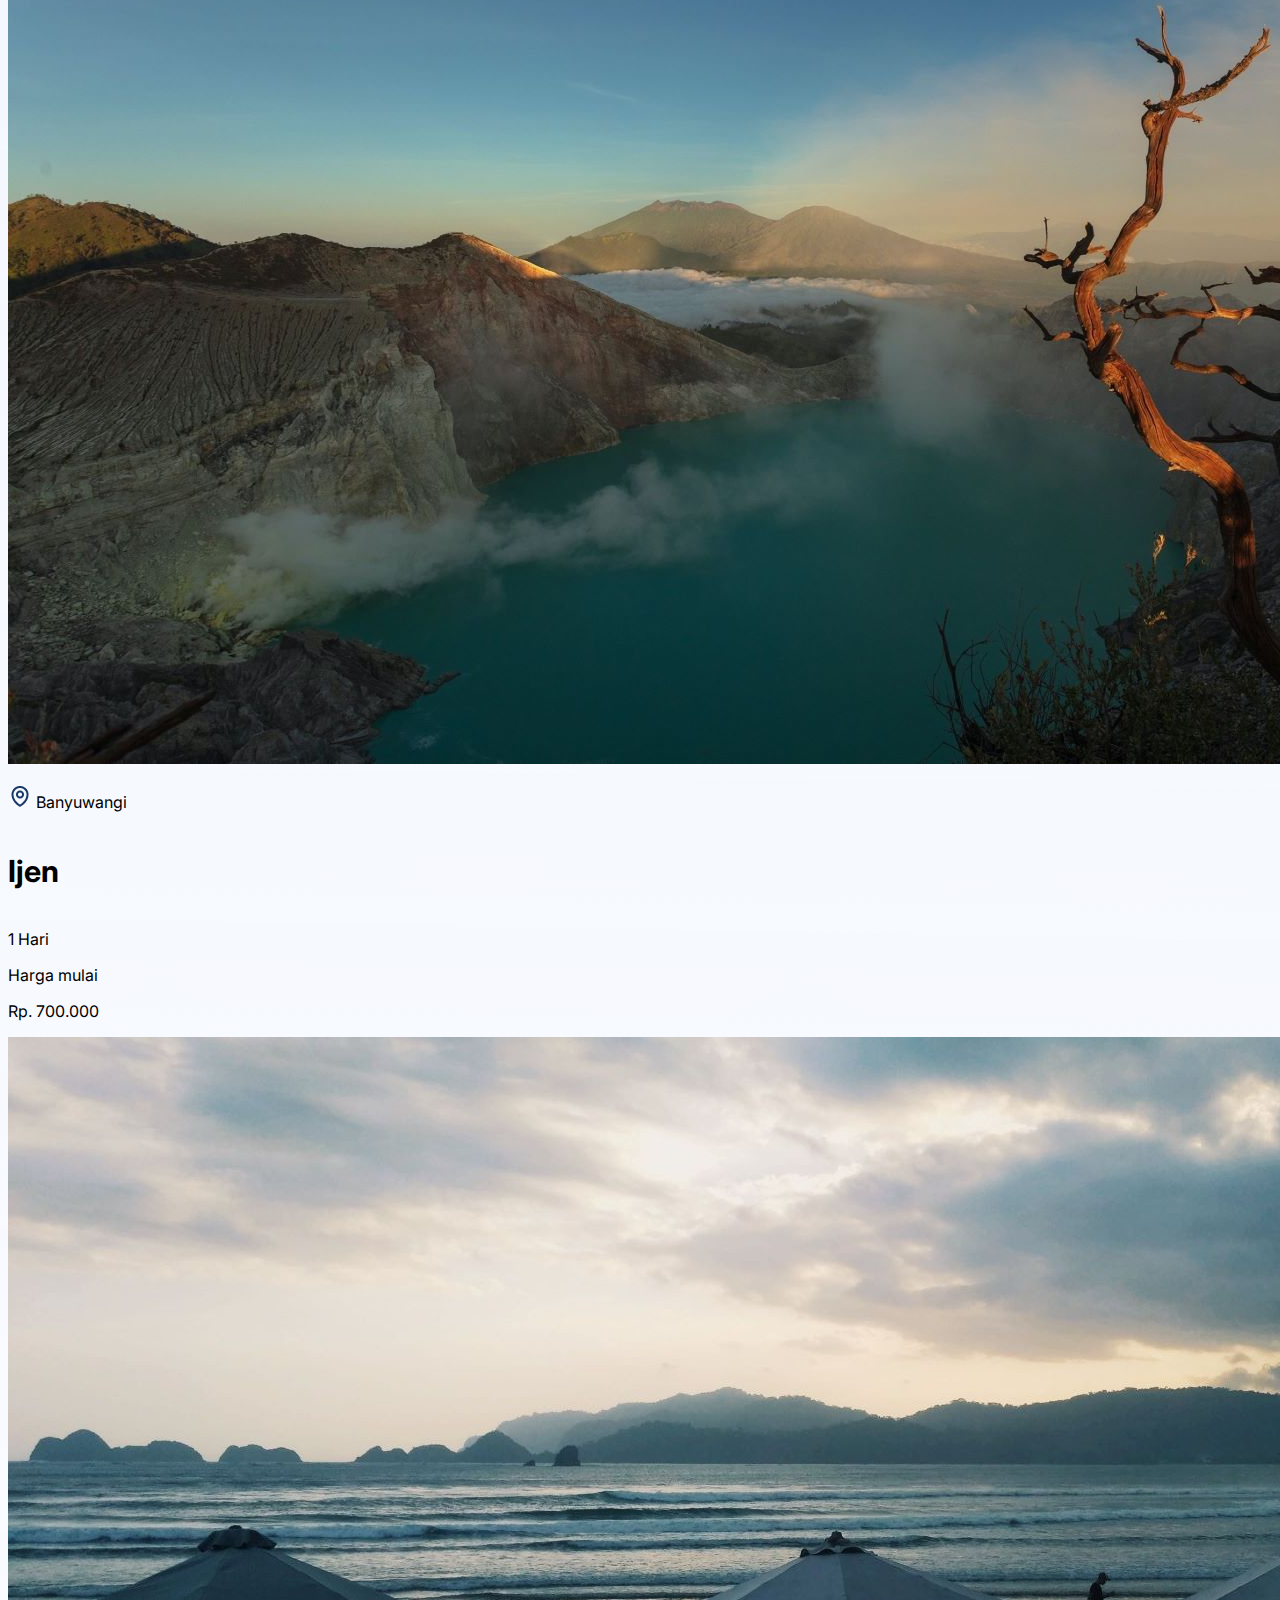
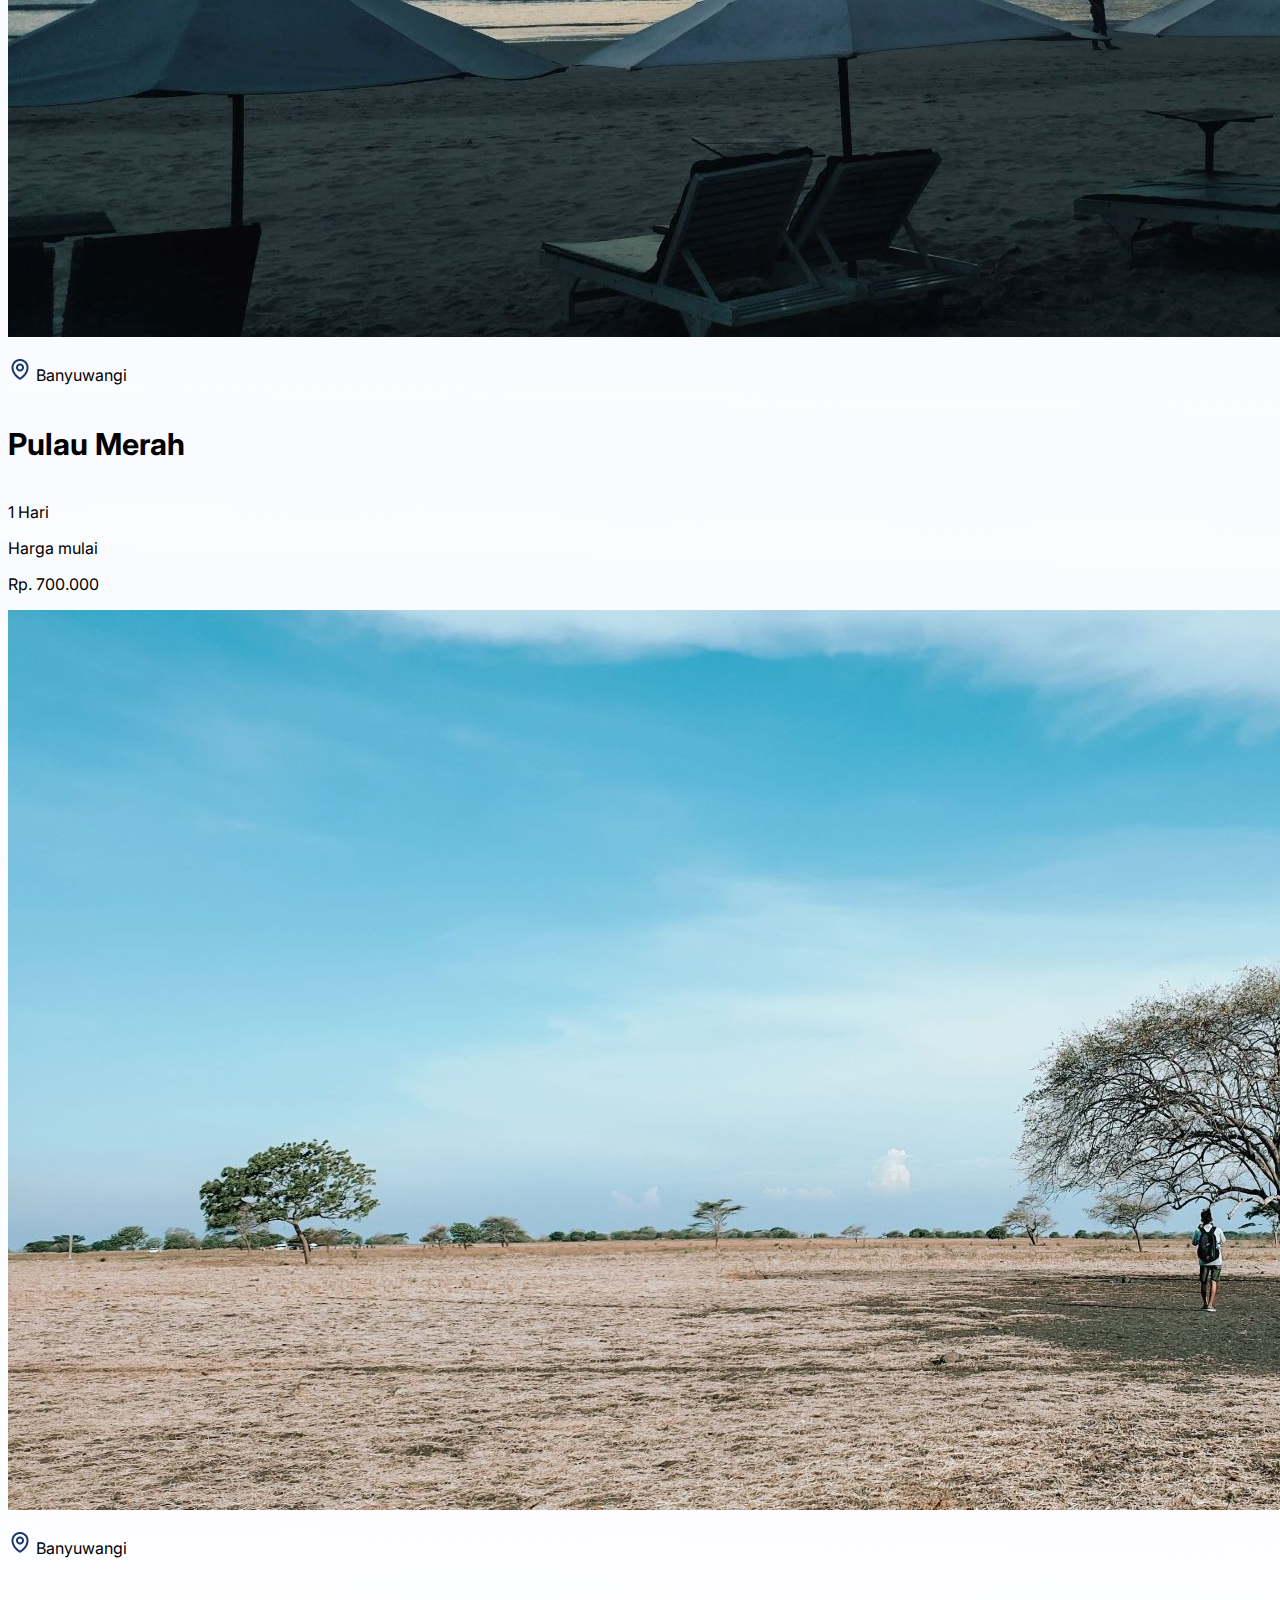
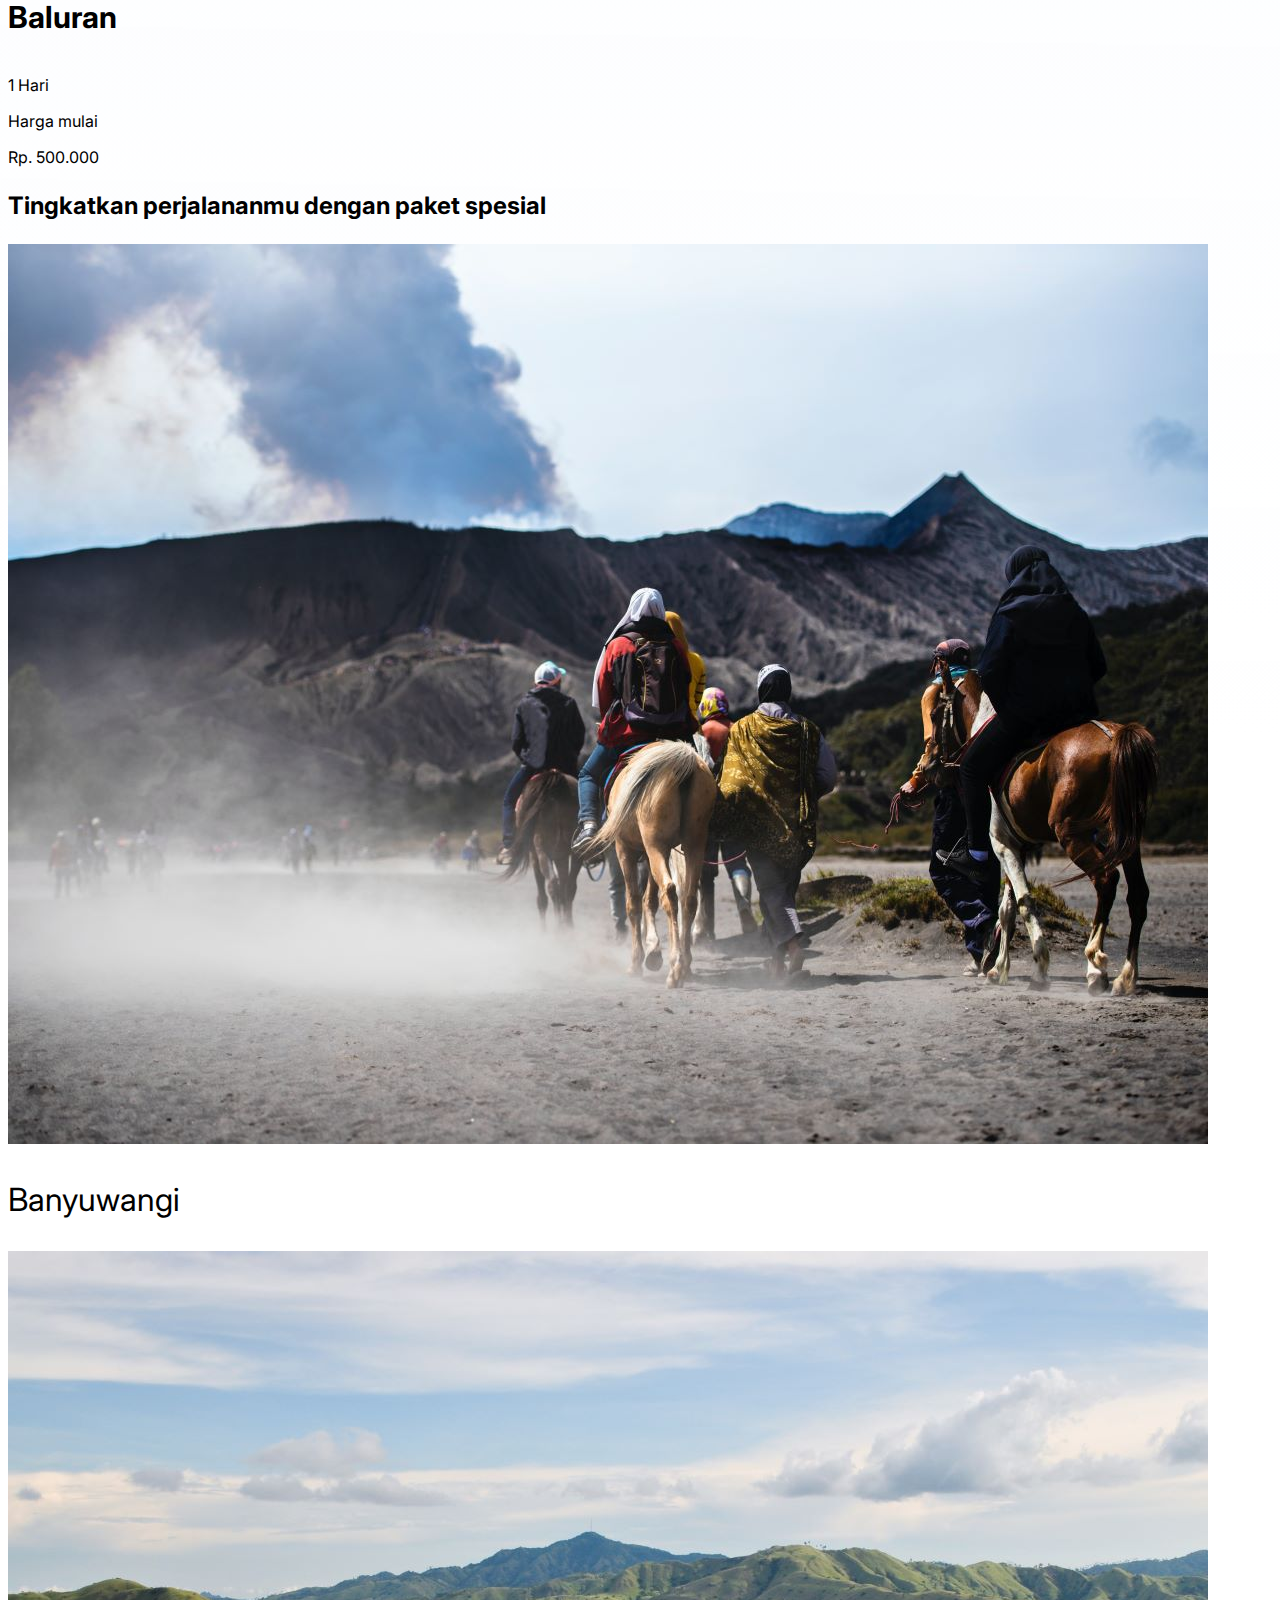
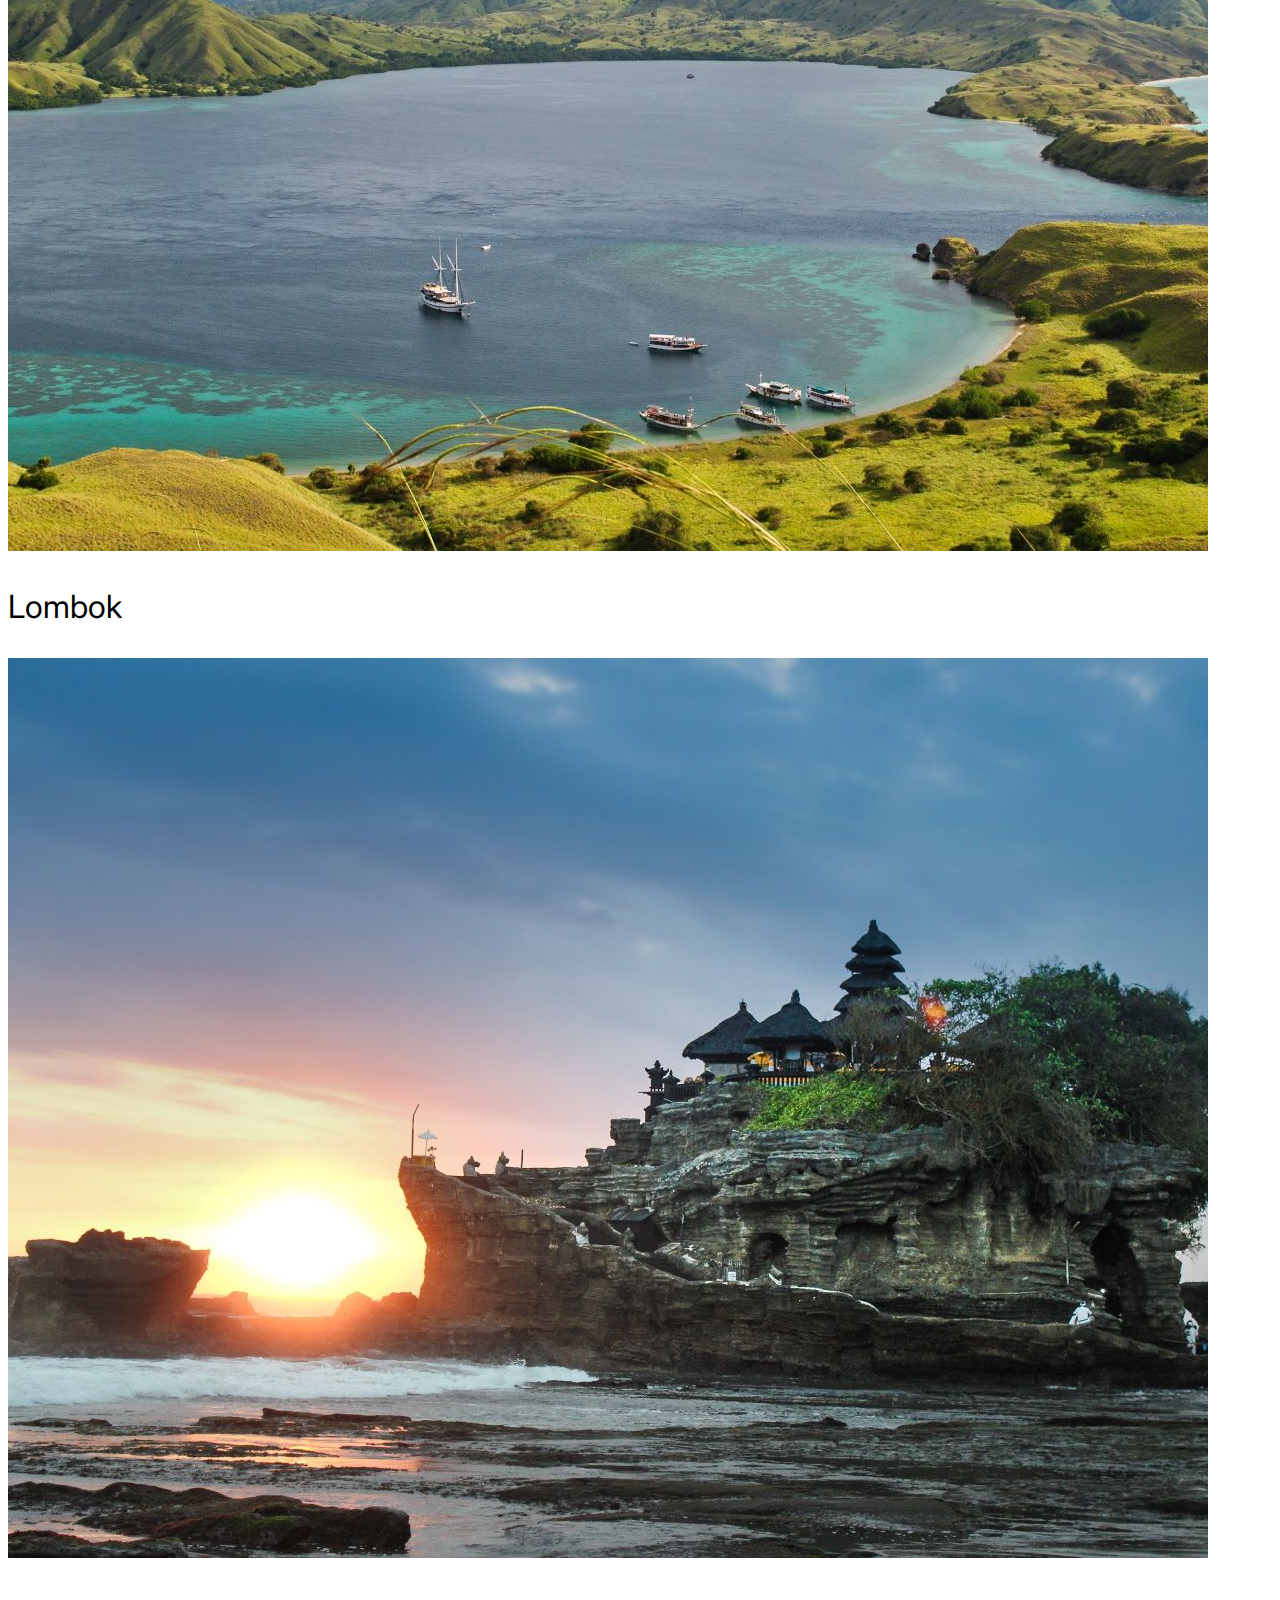
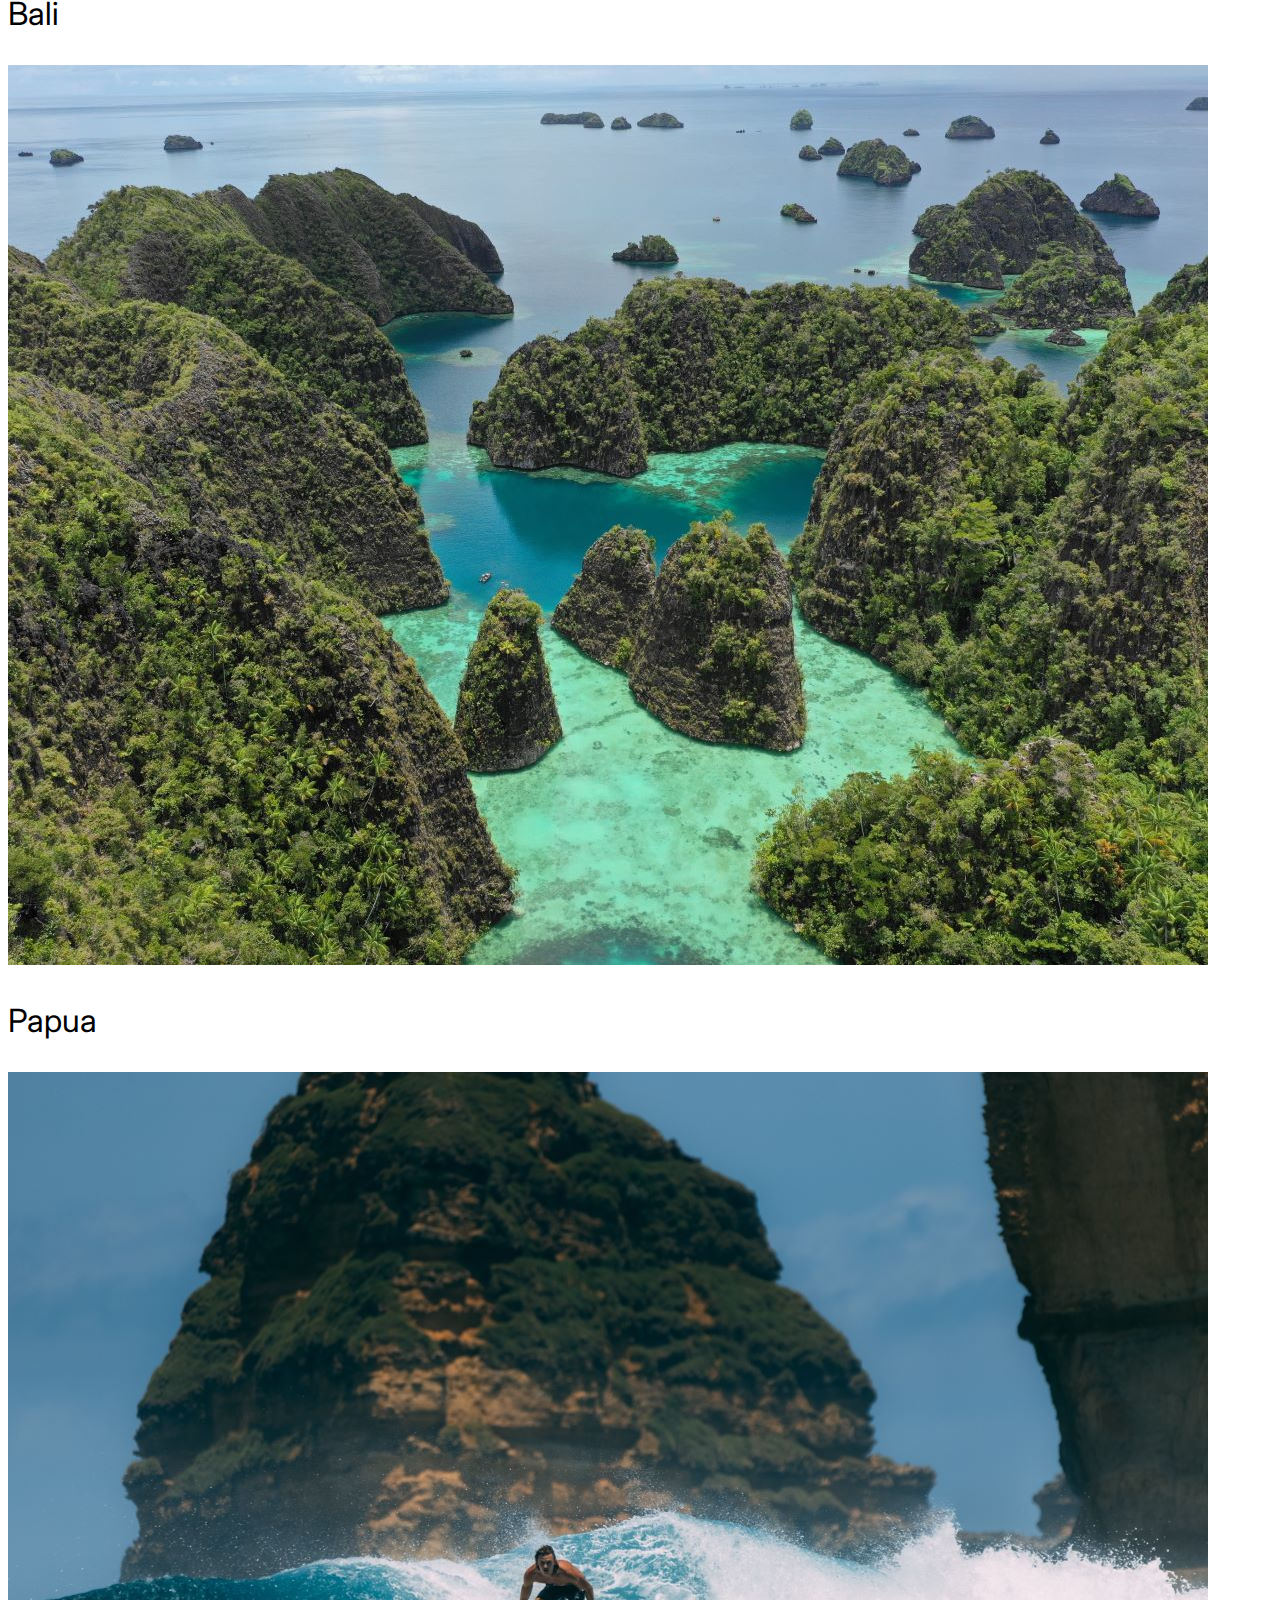
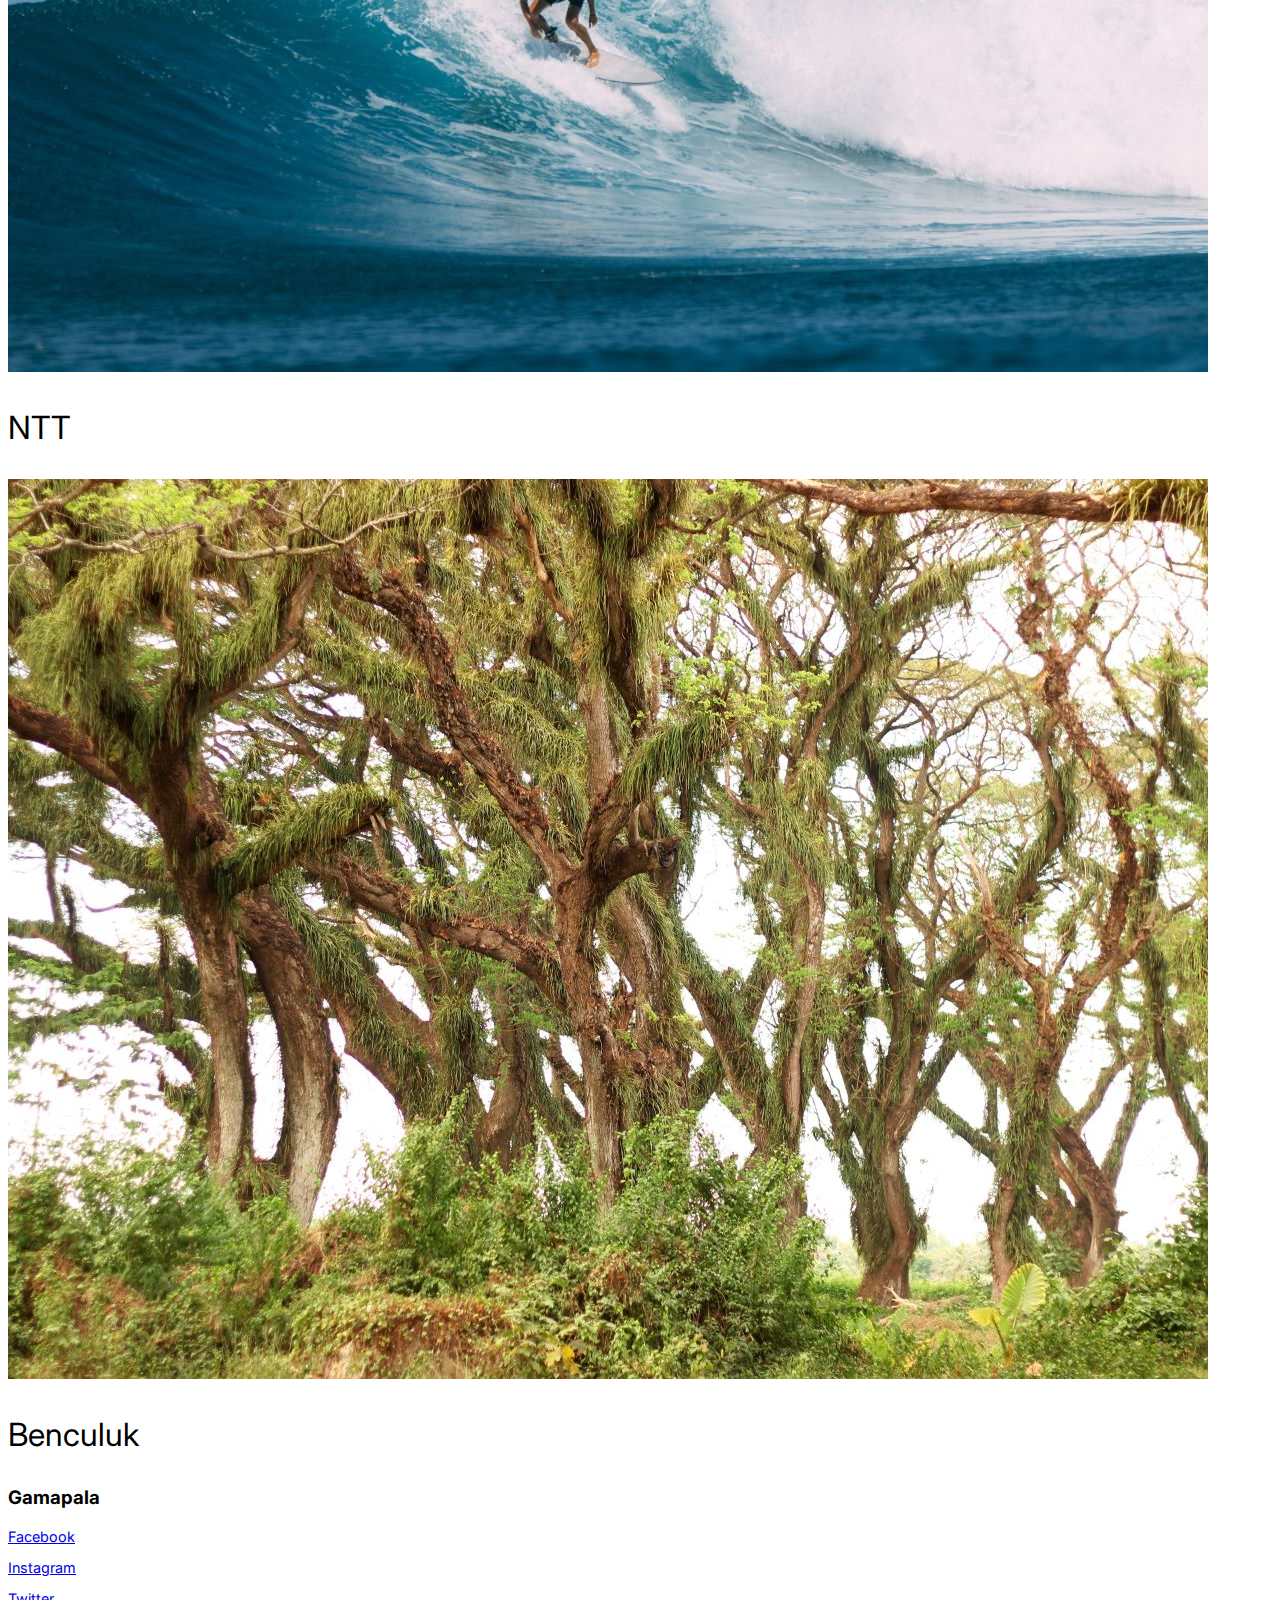
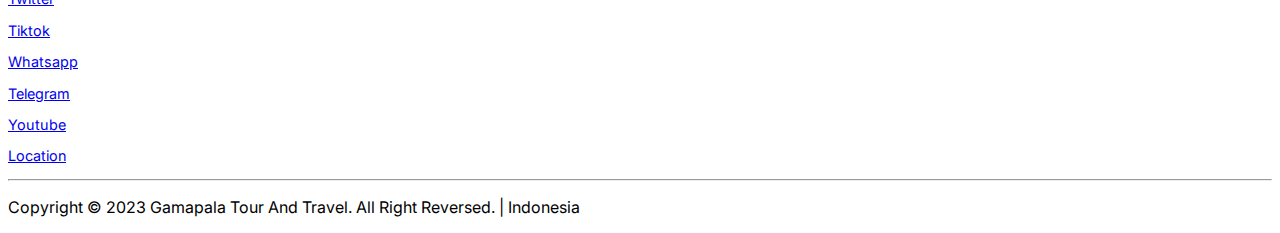
<file: id/index.html>
<!DOCTYPE html>
<html lang="en">

<head>
	<meta charset="UTF-8">
	<meta name="viewport" content="width=device-width, initial-scale=1.0">
	<meta name="description" content="The Best Tour And Travel In Indonesia">
	<meta name="keywords" content="gamapala, tour, travel, indonesia">
	<meta property="og:image" content="https://gamapalatour.com/assets/favicon.png">
	<title>Gamapala Tour - ID</title>
	<link rel="shortcut icon" type="image/x-icon" href="../assets/favicon.ico">
	<link href="https://cdn.jsdelivr.net/npm/bootstrap@5.3.2/dist/css/bootstrap.min.css" rel="stylesheet" integrity="sha384-T3c6CoIi6uLrA9TneNEoa7RxnatzjcDSCmG1MXxSR1GAsXEV/Dwwykc2MPK8M2HN" crossorigin="anonymous">
	<link rel="stylesheet" href="../assets/font.css">
	<link rel="stylesheet" href="../assets/style.css">
</head>

<body class="landing min-vh-100">
	<nav class="navbar navbar-expand-lg">
		<div class="container ff-inter">
			<a class="navbar-brand text-color1" href="#">
				<h3 class="p-0 m-0">Gamapala</h3>
				<h6 class="p-0 m-0 fs-0-9-rem sm-fs-1-0-rem lg-fs-1-1-rem">Tour And Travel</h6>
			</a>
			<button class="navbar-toggler" type="button" data-bs-toggle="collapse" data-bs-target="#navbarNavAltMarkup" aria-controls="navbarNavAltMarkup" aria-expanded="false" aria-label="Toggle navigation">
				<span class="navbar-toggler-icon"></span>
			</button>
			<div class="collapse navbar-collapse" id="navbarNavAltMarkup">
				<div class="navbar-nav ms-auto">
					<a class="nav-link" href="#home">Home</a>
					<a class="nav-link" href="#package">Package</a>
					<a class="nav-link" href="#contact">Contact Us</a>
				</div>
			</div>
		</div>
	</nav>
	<header class="py-5" id="home">
		<div class="container">
			<div class="row">
				<div class="col-7 pt-xl-5">
					<p class="m-2 ff-poppins fw-semibold fs-0-4-rem sm-fs-0-8-rem md-fs-1-1-rem lg-fs-1-5-rem text-color2">TUJUAN TERBAIK DI SELURUH DUNIA</p>
					<h1 class="m-2 ff-volkhof fw-bold fs-1-8-rem sm-fs-3-0-rem md-fs-4-5-rem lg-fs-5-0-rem text-color3">
						<span class="d-block">Adventure</span>
						<span class="d-block">Embrace It</span>
					</h1>
					<p class="m-2 ff-poppins fw-light fs-0-6-rem sm-fs-1-1-rem md-fs-1-5-rem lg-fs-1-0-rem text-color4">Rencanakan Dan Dapatkan Perjalanan Sempurna Bersama Kami</p>
					<a href="https://wa.me/6282335967257?text=Hai,+saya+melihat+website+anda,+dapatkan+anda+membantu+saya+terkiat+penjalanan+saya+di+Indonesia?" target="_blank">
						<img class="m-2 w-50 max-w-150-px" src="../assets/whatsapp.png" alt="whatsapp">
					</a>
				</div>
				<div class="col-5">
					<img class="w-100" src="../assets/traveler.png" alt="traveler">
				</div>
			</div>
		</div>
	</header>
	<main class="ff-inter py-5" id="package">
		<div class="container">
			<h3>Tujuan Populer</h3>
			<p class="text-secondary fs-0-7-rem xl-fs-1-0-rem">Nikmati liburanmu dengan pesona kecantikan alami Indonesia</p>
			<div class="row">
				<div class="col-6 col-lg-3">
					<div class="card rounded-4 overflow-hidden">
						<img src="../assets/bromo.jpg" class="card-img-top" alt="bromo">
						<div class="card-body">
							<p class="card-text m-0 fw-medium fs-0-8-rem sm-fs-1-0-rem">
								<img src="../assets/location.png" alt="location">
								<span>Probolinggo</span>
							</p>
							<h4 class="card-title my-3 fw-bold fs-0-9-rem sm-fs-1-9-rem">Bromo</h4>
							<p class="card-text m-0 fw-semibold fs-0-9-rem sm-fs-1-0-rem">1 Hari</p>
							<p class="card-text m-0 fw-medium fs-0-9-rem sm-fs-1-0-rem">Harga mulai</p>
							<p class="card-text m-0 text-danger fw-bold fs-0-9-rem sm-fs-1-0-rem">Rp. 1.000.000</p>
						</div>
					</div>
				</div>
				<div class="col-6 col-lg-3">
					<div class="card rounded-4 overflow-hidden">
						<img src="../assets/ijen.jpg" class="card-img-top" alt="ijen">
						<div class="card-body">
							<p class="card-text m-0 fw-medium fs-0-8-rem sm-fs-1-0-rem">
								<img src="../assets/location.png" alt="location">
								<span>Banyuwangi</span>
							</p>
							<h4 class="card-title my-3 fw-bold fs-0-9-rem sm-fs-1-9-rem">Ijen</h4>
							<p class="card-text m-0 fw-semibold fs-0-9-rem sm-fs-1-0-rem">1 Hari</p>
							<p class="card-text m-0 fw-medium fs-0-9-rem sm-fs-1-0-rem">Harga mulai</p>
							<p class="card-text m-0 text-danger fw-bold fs-0-9-rem sm-fs-1-0-rem">Rp. 700.000</p>
						</div>
					</div>
				</div>
				<div class="col-6 col-lg-3">
					<div class="card rounded-4 overflow-hidden">
						<img src="../assets/pulaumerah.jpg" class="card-img-top" alt="pulaumerah">
						<div class="card-body">
							<p class="card-text m-0 fw-medium fs-0-8-rem sm-fs-1-0-rem">
								<img src="../assets/location.png" alt="location">
								<span>Banyuwangi</span>
							</p>
							<h4 class="card-title my-3 fw-bold fs-0-9-rem sm-fs-1-9-rem">Pulau Merah</h4>
							<p class="card-text m-0 fw-semibold fs-0-9-rem sm-fs-1-0-rem">1 Hari</p>
							<p class="card-text m-0 fw-medium fs-0-9-rem sm-fs-1-0-rem">Harga mulai</p>
							<p class="card-text m-0 text-danger fw-bold fs-0-9-rem sm-fs-1-0-rem">Rp. 700.000</p>
						</div>
					</div>
				</div>
				<div class="col-6 col-lg-3">
					<div class="card rounded-4 overflow-hidden">
						<img src="../assets/baluran.jpg" class="card-img-top" alt="baluran">
						<div class="card-body">
							<p class="card-text m-0 fw-medium fs-0-8-rem sm-fs-1-0-rem">
								<img src="../assets/location.png" alt="location">
								<span>Banyuwangi</span>
							</p>
							<h4 class="card-title my-3 fw-bold fs-0-9-rem sm-fs-1-9-rem">Baluran</h4>
							<p class="card-text m-0 fw-semibold fs-0-9-rem sm-fs-1-0-rem">1 Hari</p>
							<p class="card-text m-0 fw-medium fs-0-9-rem sm-fs-1-0-rem">Harga mulai</p>
							<p class="card-text m-0 text-danger fw-bold fs-0-9-rem sm-fs-1-0-rem">Rp. 500.000</p>
						</div>
					</div>
				</div>
			</div>
		</div>
	</main>
	<section class="ff-inter py-5">
		<div class="container">
			<h3 class="fs-0-9-rem sm-fs-1-5-rem">Tingkatkan perjalananmu dengan paket spesial</h3>
			<div class="row">
				<div class="col-6 col-md-4 position-relative">
					<img class="w-100 rounded-4" src="../assets/banyuwangi.jpg" alt="banyuwangi">
					<p class="fw-bold text-white position-absolute position-tl-30-px xl-fs-2-0-rem">Banyuwangi</p>
				</div>
				<div class="col-6 col-md-4 position-relative">
					<img class="w-100 rounded-4" src="../assets/lombok.jpg" alt="lombok">
					<p class="fw-bold text-white position-absolute position-tl-30-px xl-fs-2-0-rem">Lombok</p>
				</div>
				<div class="col-6 col-md-4 position-relative">
					<img class="w-100 rounded-4" src="../assets/bali.jpg" alt="bali">
					<p class="fw-bold text-white position-absolute position-tl-30-px xl-fs-2-0-rem">Bali</p>
				</div>
				<div class="col-6 col-md-4 position-relative">
					<img class="w-100 rounded-4" src="../assets/papua.jpg" alt="papua">
					<p class="fw-bold text-white position-absolute position-tl-30-px xl-fs-2-0-rem">Papua</p>
				</div>
				<div class="col-6 col-md-4 position-relative">
					<img class="w-100 rounded-4" src="../assets/ntt.jpg" alt="ntt">
					<p class="fw-bold text-white position-absolute position-tl-30-px xl-fs-2-0-rem">NTT</p>
				</div>
				<div class="col-6 col-md-4 position-relative">
					<img class="w-100 rounded-4" src="../assets/benculuk.jpg" alt="benculuk">
					<p class="fw-bold text-white position-absolute position-tl-30-px xl-fs-2-0-rem">Benculuk</p>
				</div>
			</div>
		</div>
	</section>
	<footer class="ff-inter py-5 bg-black text-white" id="contact">
		<div class="container">
			<div class="row">
				<div class="my-2 col-sm-12 col-md-3 col-lg-2">
					<h3>Gamapala</h3>
				</div>
				<div class="my-2 col-sm-12 col-md-9 col-lg-10">
					<div class="row">
						<div class="col-3">
							<p class="fs-0-9-rem"><a href="https://facebook.com/61552305238813" target="_blank" class="text-white text-decoration-none">Facebook</a></p>
						</div>
						<div class="col-3">
							<p class="fs-0-9-rem"><a href="https://instagram.com/gamapalatour" target="_blank" class="text-white text-decoration-none">Instagram</a></p>
						</div>
						<div class="col-3">
							<p class="fs-0-9-rem"><a href="https://twitter.com/Gamapalatour" target="_blank" class="text-white text-decoration-none">Twitter</a></p>
						</div>
						<div class="col-3">
							<p class="fs-0-9-rem"><a href="https://tiktok.com/@gamapala77" target="_blank" class="text-white text-decoration-none">Tiktok</a></p>
						</div>
						<div class="col-3">
							<p class="fs-0-9-rem"><a href="https://wa.me/6282335967257" target="_blank" class="text-white text-decoration-none">Whatsapp</a></p>
						</div>
						<div class="col-3">
							<p class="fs-0-9-rem"><a href="https://t.me/gamapalatour" target="_blank" class="text-white text-decoration-none">Telegram</a></p>
						</div>
						<div class="col-3">
							<p class="fs-0-9-rem"><a href="https://youtube.com/@gamapalatour" target="_blank" class="text-white text-decoration-none">Youtube</a></p>
						</div>
						<div class="col-3">
							<p class="fs-0-9-rem"><a href="https://maps.app.goo.gl/W8APCZPhHvKiejZg6" target="_blank" class="text-white text-decoration-none">Location</a></p>
						</div>
						<div class="col-12">
							<hr class="">
							<p class="text-center fs-0-5-rem sm-fs-0-8-rem lg-fs-1-0-rem">Copyright &copy; 2023 Gamapala Tour And Travel. All Right Reversed.	|	Indonesia</p>
						</div>
					</div>
				</div>
			</div>
		</div>
	</footer>
	<script src="https://cdn.jsdelivr.net/npm/bootstrap@5.3.2/dist/js/bootstrap.bundle.min.js" integrity="sha384-C6RzsynM9kWDrMNeT87bh95OGNyZPhcTNXj1NW7RuBCsyN/o0jlpcV8Qyq46cDfL" crossorigin="anonymous"></script>
</body>

</html>
</file>
<file: assets/font.css>
@import url('https://fonts.googleapis.com/css2?family=Inter:wght@100;200;300;400;500;600;700;800;900&display=swap');
@import url('https://fonts.googleapis.com/css2?family=Volkhov:ital,wght@0,400;0,700;1,400;1,700&display=swap');
@import url('https://fonts.googleapis.com/css2?family=Poppins:ital,wght@0,100;0,200;0,300;0,400;0,500;0,600;0,700;0,800;0,900;1,100;1,200;1,300;1,400;1,500;1,600;1,700;1,800;1,900&display=swap');
@import url('https://fonts.googleapis.com/css2?family=Raleway:ital,wght@0,100;0,200;0,300;0,400;0,500;0,600;0,700;0,800;0,900;1,100;1,200;1,300;1,400;1,500;1,600;1,700;1,800;1,900&display=swap');

.ff-inter {
	font-family: 'Inter', sans-serif;
}

.ff-volkhof {
	font-family: 'Volkhov', serif;
}

.ff-poppins {
	font-family: 'Poppins', sans-serif;
}

.ff-raleway {
	font-family: 'Raleway', sans-serif;
}
</file>
<file: assets/style.css>
.row {
	--bs-gutter-x: 0.5rem !important;
	--bs-gutter-y: 0.5rem !important;
}

.opening {
	background-image: url(main.jpg);
	background-repeat: no-repeat;
	background-size: cover;
	background-position: center;
}

.landing {
	background: linear-gradient(181deg, rgba(76, 133, 245, 0.38) -131.36%, #FFF 54.68%);
}

.pt-40-vh {
	padding-top: 40vh;
}

.min-h-100-pc {
	min-height: 100%;
}

.py-100-px {
	padding-top: 100px;
	padding-bottom: 100px;
}

.max-w-150-px {
	max-width: 150px;
}

.fs-0-1-rem {
	font-size: 0.1rem;
}

.fs-0-2-rem {
	font-size: 0.2rem;
}

.fs-0-3-rem {
	font-size: 0.3rem;
}

.fs-0-4-rem {
	font-size: 0.4rem;
}

.fs-0-5-rem {
	font-size: 0.5rem;
}

.fs-0-6-rem {
	font-size: 0.6rem;
}

.fs-0-7-rem {
	font-size: 0.7rem;
}

.fs-0-8-rem {
	font-size: 0.8rem;
}

.fs-0-9-rem {
	font-size: 0.9rem;
}

.fs-1-0-rem {
	font-size: 1.0rem;
}

.fs-1-1-rem {
	font-size: 1.1rem;
}

.fs-1-2-rem {
	font-size: 1.2rem;
}

.fs-1-3-rem {
	font-size: 1.3rem;
}

.fs-1-4-rem {
	font-size: 1.4rem;
}

.fs-1-5-rem {
	font-size: 1.5rem;
}

.fs-1-6-rem {
	font-size: 1.6rem;
}

.fs-1-7-rem {
	font-size: 1.7rem;
}

.fs-1-8-rem {
	font-size: 1.8rem;
}

.fs-1-9-rem {
	font-size: 1.9rem;
}

.fs-2-0-rem {
	font-size: 2.0rem;
}

.text-color1 {
	color: #004459;
}

.text-color2 {
	color: #074FBB;
}

.text-color3 {
	color: #181E4B;
}

.text-color4 {
	color: #727171;
}

.position-tl-30-px {
	top: 30px;
	left: 30px;
}

@media (min-width: 576px) {
	.sm-fs-0-1-rem {
		font-size: 0.1rem;
	}
	.sm-fs-0-2-rem {
		font-size: 0.2rem;
	}
	.sm-fs-0-3-rem {
		font-size: 0.3rem;
	}
	.sm-fs-0-4-rem {
		font-size: 0.4rem;
	}
	.sm-fs-0-5-rem {
		font-size: 0.5rem;
	}
	.sm-fs-0-6-rem {
		font-size: 0.6rem;
	}
	.sm-fs-0-7-rem {
		font-size: 0.7rem;
	}
	.sm-fs-0-8-rem {
		font-size: 0.8rem;
	}
	.sm-fs-0-9-rem {
		font-size: 0.9rem;
	}
	.sm-fs-1-0-rem {
		font-size: 1.0rem;
	}
	.sm-fs-1-1-rem {
		font-size: 1.1rem;
	}
	.sm-fs-1-2-rem {
		font-size: 1.2rem;
	}
	.sm-fs-1-3-rem {
		font-size: 1.3rem;
	}
	.sm-fs-1-4-rem {
		font-size: 1.4rem;
	}
	.sm-fs-1-5-rem {
		font-size: 1.5rem;
	}
	.sm-fs-1-6-rem {
		font-size: 1.6rem;
	}
	.sm-fs-1-7-rem {
		font-size: 1.7rem;
	}
	.sm-fs-1-8-rem {
		font-size: 1.8rem;
	}
	.sm-fs-1-9-rem {
		font-size: 1.9rem;
	}
	.sm-fs-2-0-rem {
		font-size: 2.0rem;
	}
	.sm-fs-2-1-rem {
		font-size: 2.1rem;
	}
	.sm-fs-2-2-rem {
		font-size: 2.2rem;
	}
	.sm-fs-2-3-rem {
		font-size: 2.3rem;
	}
	.sm-fs-2-4-rem {
		font-size: 2.4rem;
	}
	.sm-fs-2-5-rem {
		font-size: 2.5rem;
	}
	.sm-fs-2-6-rem {
		font-size: 2.6rem;
	}
	.sm-fs-2-7-rem {
		font-size: 2.7rem;
	}
	.sm-fs-2-8-rem {
		font-size: 2.8rem;
	}
	.sm-fs-2-9-rem {
		font-size: 2.9rem;
	}
	.sm-fs-3-0-rem {
		font-size: 3.0rem;
	}
}

@media (min-width: 768px) {
	.md-fs-0-1-rem {
		font-size: 0.1rem;
	}
	.md-fs-0-2-rem {
		font-size: 0.2rem;
	}
	.md-fs-0-3-rem {
		font-size: 0.3rem;
	}
	.md-fs-0-4-rem {
		font-size: 0.4rem;
	}
	.md-fs-0-5-rem {
		font-size: 0.5rem;
	}
	.md-fs-0-6-rem {
		font-size: 0.6rem;
	}
	.md-fs-0-7-rem {
		font-size: 0.7rem;
	}
	.md-fs-0-8-rem {
		font-size: 0.8rem;
	}
	.md-fs-0-9-rem {
		font-size: 0.9rem;
	}
	.md-fs-1-0-rem {
		font-size: 1.0rem;
	}
	.md-fs-1-1-rem {
		font-size: 1.1rem;
	}
	.md-fs-1-2-rem {
		font-size: 1.2rem;
	}
	.md-fs-1-3-rem {
		font-size: 1.3rem;
	}
	.md-fs-1-4-rem {
		font-size: 1.4rem;
	}
	.md-fs-1-5-rem {
		font-size: 1.5rem;
	}
	.md-fs-1-6-rem {
		font-size: 1.6rem;
	}
	.md-fs-1-7-rem {
		font-size: 1.7rem;
	}
	.md-fs-1-8-rem {
		font-size: 1.8rem;
	}
	.md-fs-1-9-rem {
		font-size: 1.9rem;
	}
	.md-fs-2-0-rem {
		font-size: 2.0rem;
	}
	.md-fs-2-1-rem {
		font-size: 2.1rem;
	}
	.md-fs-2-2-rem {
		font-size: 2.2rem;
	}
	.md-fs-2-3-rem {
		font-size: 2.3rem;
	}
	.md-fs-2-4-rem {
		font-size: 2.4rem;
	}
	.md-fs-2-5-rem {
		font-size: 2.5rem;
	}
	.md-fs-2-6-rem {
		font-size: 2.6rem;
	}
	.md-fs-2-7-rem {
		font-size: 2.7rem;
	}
	.md-fs-2-8-rem {
		font-size: 2.8rem;
	}
	.md-fs-2-9-rem {
		font-size: 2.9rem;
	}
	.md-fs-3-0-rem {
		font-size: 3.0rem;
	}
	.md-fs-3-5-rem {
		font-size: 3.5rem;
	}
	.md-fs-4-0-rem {
		font-size: 4.0rem;
	}
	.md-fs-4-5-rem {
		font-size: 4.5rem;
	}
	.md-fs-5-0-rem {
		font-size: 5.0rem;
	}
}

@media (min-width: 992px) {
	.lg-fs-0-1-rem {
		font-size: 0.1rem;
	}
	.lg-fs-0-2-rem {
		font-size: 0.2rem;
	}
	.lg-fs-0-3-rem {
		font-size: 0.3rem;
	}
	.lg-fs-0-4-rem {
		font-size: 0.4rem;
	}
	.lg-fs-0-5-rem {
		font-size: 0.5rem;
	}
	.lg-fs-0-6-rem {
		font-size: 0.6rem;
	}
	.lg-fs-0-7-rem {
		font-size: 0.7rem;
	}
	.lg-fs-0-8-rem {
		font-size: 0.8rem;
	}
	.lg-fs-0-9-rem {
		font-size: 0.9rem;
	}
	.lg-fs-1-0-rem {
		font-size: 1.0rem;
	}
	.lg-fs-1-1-rem {
		font-size: 1.1rem;
	}
	.lg-fs-1-2-rem {
		font-size: 1.2rem;
	}
	.lg-fs-1-3-rem {
		font-size: 1.3rem;
	}
	.lg-fs-1-4-rem {
		font-size: 1.4rem;
	}
	.lg-fs-1-5-rem {
		font-size: 1.5rem;
	}
	.lg-fs-1-6-rem {
		font-size: 1.6rem;
	}
	.lg-fs-1-7-rem {
		font-size: 1.7rem;
	}
	.lg-fs-1-8-rem {
		font-size: 1.8rem;
	}
	.lg-fs-1-9-rem {
		font-size: 1.9rem;
	}
	.lg-fs-2-0-rem {
		font-size: 2.0rem;
	}
	.lg-fs-2-1-rem {
		font-size: 2.1rem;
	}
	.lg-fs-2-2-rem {
		font-size: 2.2rem;
	}
	.lg-fs-2-3-rem {
		font-size: 2.3rem;
	}
	.lg-fs-2-4-rem {
		font-size: 2.4rem;
	}
	.lg-fs-2-5-rem {
		font-size: 2.5rem;
	}
	.lg-fs-2-6-rem {
		font-size: 2.6rem;
	}
	.lg-fs-2-7-rem {
		font-size: 2.7rem;
	}
	.lg-fs-2-8-rem {
		font-size: 2.8rem;
	}
	.lg-fs-2-9-rem {
		font-size: 2.9rem;
	}
	.lg-fs-3-0-rem {
		font-size: 3.0rem;
	}
	.lg-fs-3-5-rem {
		font-size: 3.5rem;
	}
	.lg-fs-4-0-rem {
		font-size: 4.0rem;
	}
	.lg-fs-4-5-rem {
		font-size: 4.5rem;
	}
	.lg-fs-5-0-rem {
		font-size: 5.0rem;
	}
}

@media (min-width: 1200px) {
	.xl-fs-0-1-rem {
		font-size: 0.1rem;
	}
	.xl-fs-0-2-rem {
		font-size: 0.2rem;
	}
	.xl-fs-0-3-rem {
		font-size: 0.3rem;
	}
	.xl-fs-0-4-rem {
		font-size: 0.4rem;
	}
	.xl-fs-0-5-rem {
		font-size: 0.5rem;
	}
	.xl-fs-0-6-rem {
		font-size: 0.6rem;
	}
	.xl-fs-0-7-rem {
		font-size: 0.7rem;
	}
	.xl-fs-0-8-rem {
		font-size: 0.8rem;
	}
	.xl-fs-0-9-rem {
		font-size: 0.9rem;
	}
	.xl-fs-1-0-rem {
		font-size: 1.0rem;
	}
	.xl-fs-1-1-rem {
		font-size: 1.1rem;
	}
	.xl-fs-1-2-rem {
		font-size: 1.2rem;
	}
	.xl-fs-1-3-rem {
		font-size: 1.3rem;
	}
	.xl-fs-1-4-rem {
		font-size: 1.4rem;
	}
	.xl-fs-1-5-rem {
		font-size: 1.5rem;
	}
	.xl-fs-1-6-rem {
		font-size: 1.6rem;
	}
	.xl-fs-1-7-rem {
		font-size: 1.7rem;
	}
	.xl-fs-1-8-rem {
		font-size: 1.8rem;
	}
	.xl-fs-1-9-rem {
		font-size: 1.9rem;
	}
	.xl-fs-2-0-rem {
		font-size: 2.0rem;
	}
	.xl-fs-2-1-rem {
		font-size: 2.1rem;
	}
	.xl-fs-2-2-rem {
		font-size: 2.2rem;
	}
	.xl-fs-2-3-rem {
		font-size: 2.3rem;
	}
	.xl-fs-2-4-rem {
		font-size: 2.4rem;
	}
	.xl-fs-2-5-rem {
		font-size: 2.5rem;
	}
	.xl-fs-2-6-rem {
		font-size: 2.6rem;
	}
	.xl-fs-2-7-rem {
		font-size: 2.7rem;
	}
	.xl-fs-2-8-rem {
		font-size: 2.8rem;
	}
	.xl-fs-2-9-rem {
		font-size: 2.9rem;
	}
	.xl-fs-3-0-rem {
		font-size: 3.0rem;
	}
	.xl-fs-3-5-rem {
		font-size: 3.5rem;
	}
	.xl-fs-4-0-rem {
		font-size: 4.0rem;
	}
	.xl-fs-4-5-rem {
		font-size: 4.5rem;
	}
	.xl-fs-5-0-rem {
		font-size: 5.0rem;
	}
}
</file>
